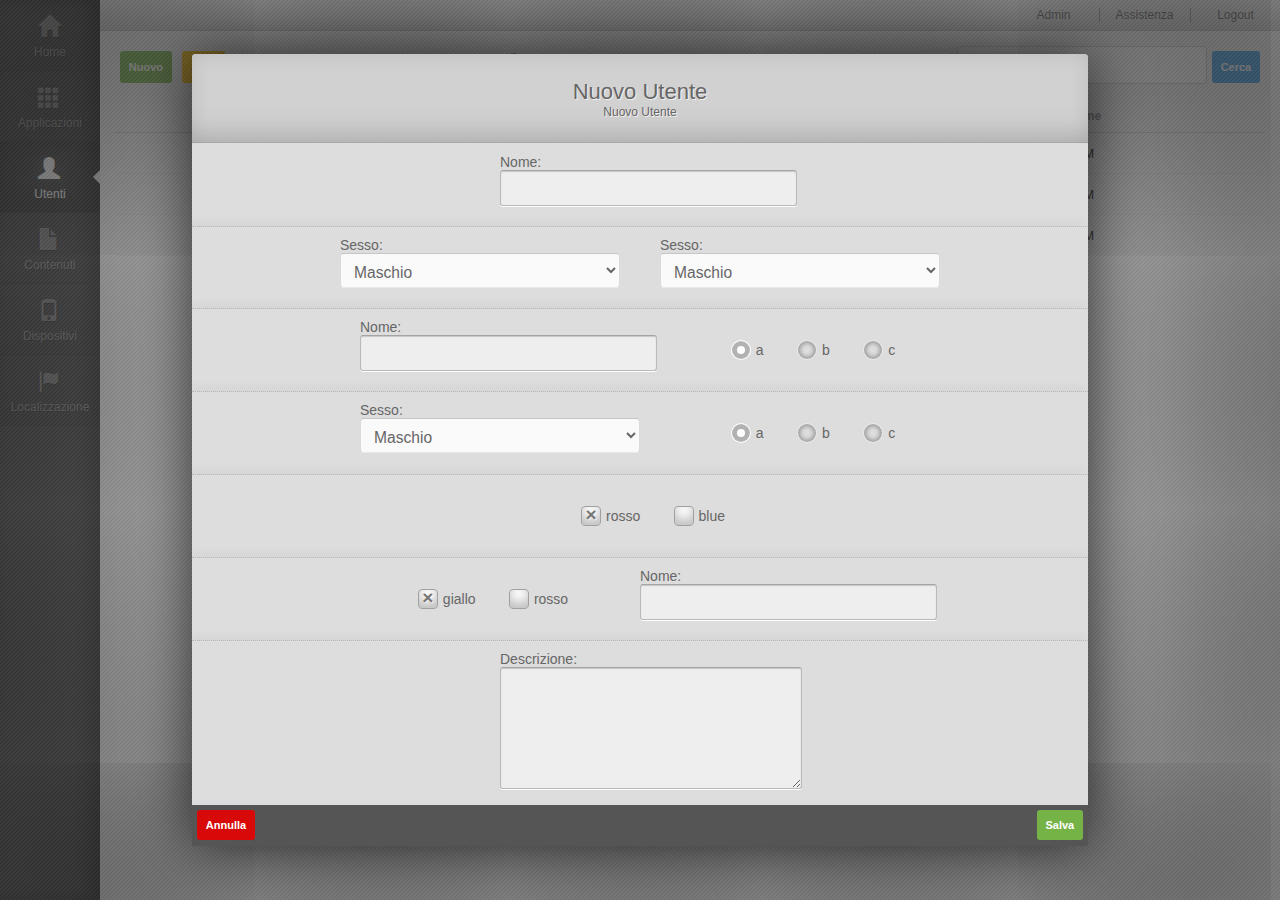
<file: index.html>
<!DOCTYPE html>

<html>

<head>
    <meta http-equiv="Content-Type" content="text/html; charset=UTF-8">
    <title>pharma</title>

    <link href="css/general/general.css" rel="stylesheet">
    <link href="css/layout/flex_layout.css" rel="stylesheet">
    <link href="css/fontIcons/icons/fontIcon.css" rel="stylesheet">
    <link href="css/fontIcons/tools/css/tool.css" rel="stylesheet">
    <link href="css/app/app.css" rel="stylesheet">
    <link href="css/mainarea/mainarea.css" rel="stylesheet">
    <link href="css/mainAreaHeader/mainAreaHeader.css" rel="stylesheet">
    <link href="css/body/body.css" rel="stylesheet">
    <link href="css/sidebar/sidebar.css" rel="stylesheet">
    <link href="css/table/table.css" rel="stylesheet">
    <link href="css/form/form_structure.css" rel="stylesheet">
    <link href="css/form/form_elements.css" rel="stylesheet">
    <link href="css/buttons/button.css" rel="stylesheet">
    <link href="css/loading/loading.css" rel="stylesheet">
    <link href="css/overlay/overlay.css" rel="stylesheet">
    <link href="css/item/item.css" rel="stylesheet">
    <link href="css/multiple/multiple.css" rel="stylesheet">
    <link href="css/effects/effects.css" rel="stylesheet">
    <link href="css/dialog/dialog.css" rel="stylesheet">




    <script src="http://code.jquery.com/jquery-1.10.1.min.js"></script>

</head>






<body style="overflow:hidden">

    <!--
    <div class="OVERLAY">
        <div class="EXTENDER">
            <div class="PADDER-CENTER">

                <!--
                <div class="LOADING">
                    <div class="LOADING-text">loading...</div>
                    <div class="LOADING-container" style="top:52%">
                        <div class="track"></div>
                        <div class="spinner">
                            <div class="loadingMask">
                                <div class="maskedCircle"></div>
                            </div>
                        </div>
                    </div>
                </div>
                -->

    <!--
                <div class="DIALOG ALERT">
                    <div class="EXTENDER">
                        <div class="ROWS">
                            <div class="ROW-FLEX">
                                <div class="EXTENDER">
                                    <div class="PADDER-CENTER ALERT-text-container">
                                        <div class="ALERT-text">Testo dell'alert </div>
                                    </div>
                                </div>
                            </div>
                            <div class="ROW COLS CENTER" style="height:40px">
                                <div class="COL">
                                    <button class="BUTTON blue medium rounded">&nbsp;&nbsp;ok&nbsp;&nbsp;</button>
                                </div>
                            </div>
                        </div>
                    </div>
                </div>
               

            </div>
        </div>
    </div>
-->



    <div class="OVERLAY">
        <div class="EXTENDER" style="overflow-y:hidden">

            <div class="DIALOG big FORM">
                <div class="EXTENDER">
                    <div class="ROWS">
                        <div class="ROW COLS FORM-header">
                            <div class="COL-FLEX">
                                <div class="EXTENDER">
                                    <div class="PADDER-CENTER ROWS">
                                        <div class="FORM-title">Nuovo Utente</div>
                                        <div class="FORM-subtitle">Nuovo Utente</div>
                                    </div>
                                </div>

                            </div>
                        </div>
                        <div class="ROW-FLEX FORM-bg">

                            <div class="EXTENDER">
                                <div class="PADDER0">
                                    <div class="FORM">
                                        <div class="FORM FORM-rows">





                                            <div class=" COLS CENTER FORM-row">
                                                <div class="COL FORM-row-col INPUT">
                                                    <div class="INPUT-label">Nome:</div>
                                                    <div>
                                                        <input>
                                                    </div>
                                                </div>
                                            </div>
                                            
                                            
                                            <div class=" COLS CENTER FORM-row">
                                                <div class="COL FORM-row-col SELECT">
                                                    <div class="SELECT-label">Sesso:</div>
                                                    <div>
                                                        <select>
                                                            <option>Maschio</option>
                                                            <option>Femmina</option>
                                                        </select>
                                                    </div>
                                                </div>
                                                <div class="COL FORM-row-col SELECT">
                                                    <div class="SELECT-label">Sesso:</div>
                                                    <div>
                                                        <select>
                                                            <option>Maschio</option>
                                                            <option>Femmina</option>
                                                        </select>
                                                    </div>
                                                </div>
                                            </div>

                                            <div class=" COLS CENTER FORM-row">
                                                <div class="COL FORM-row-col INPUT">
                                                    <div class="INPUT-label">Nome:</div>
                                                    <div>
                                                        <input>
                                                    </div>
                                                </div>
                                                <div class="COL FORM-row-col RADIO">

                                                    <input id="r-1" type="radio" value="a" name="radio-group" checked>
                                                    <label for="r-1" class="RADIO-label">a</label>

                                                    <input id="r-2" type="radio" value="b" name="radio-group">
                                                    <label for="r-2" class="RADIO-label">b</label>

                                                    <input id="r-3" type="radio" value="c" name="radio-group">
                                                    <label for="r-3" class="RADIO-label">c</label>

                                                </div>
                                            </div>

                                            <div class=" COLS CENTER FORM-row">
                                                <div class="COL FORM-row-col SELECT">
                                                    <div class="SELECT-label">Sesso:</div>
                                                    <div>
                                                        <select>
                                                            <option>Maschio</option>
                                                            <option>Femmina</option>
                                                        </select>
                                                    </div>
                                                </div>
                                                <div class="COL FORM-row-col RADIO">

                                                    <input id="r-12" type="radio" value="a" name="radio-group2" checked>
                                                    <label for="r-12" class="RADIO-label">a</label>

                                                    <input id="r-22" type="radio" value="b" name="radio-group2">
                                                    <label for="r-22" class="RADIO-label">b</label>

                                                    <input id="r-32" type="radio" value="c" name="radio-group2">
                                                    <label for="r-32" class="RADIO-label">c</label>

                                                </div>
                                            </div>

                                            <div class=" COLS CENTER FORM-row">

                                                <div class="COL FORM-row-col CHECK">

                                                    <input id="checkbox-input-1" type="checkbox" value="myValue 1" checked>
                                                    <label for="checkbox-input-1" class="CHECK-label">rosso</label>
                                                    <input id="checkbox-input-2" type="checkbox" value="myValue 2">
                                                    <label for="checkbox-input-2" class="CHECK-label">blue</label>

                                                </div>
                                            </div>
                                            
                                            <div class=" COLS CENTER FORM-row">

                                                <div class="COL FORM-row-col CHECK">

                                                    <input id="checkbox-input-3" type="checkbox" value="myValue 3" checked>
                                                    <label for="checkbox-input-3" class="CHECK-label">giallo</label>
                                                    <input id="checkbox-input-4" type="checkbox" value="myValue 4">
                                                    <label for="checkbox-input-4" class="CHECK-label">rosso</label>

                                                </div>
                                                
                                                <div class="COL FORM-row-col INPUT">
                                                    <div class="INPUT-label">Nome:</div>
                                                    <div>
                                                        <input>
                                                    </div>
                                                </div>
                                            </div>
                                            
                                             <div class=" COLS CENTER FORM-row">


                                                
                                                <div class="COL FORM-row-col TEXTAREA">
                                                    <div class="TEXTAREA-label">Descrizione:</div>
                                                    <div>
                                                        <textarea></textarea>
                                                    </div>
                                                </div>
                                            </div>








                                            <!--
                                                <div class="ROW COLS CENTER FORM-row">
                                                    <div class="COL FORM-row-col">

                                                        <div>
                                                            <input id="checkbox-input-1" type="checkbox" value="myValue 1" checked>
                                                            <label for="checkbox-input-1" class="input-helper input-helper--checkbox">myValue 1</label>
                                                            <br>
                                                            <input id="checkbox-input-2" type="checkbox" value="myValue 2">
                                                            <label for="checkbox-input-2" class="input-helper input-helper--checkbox">myValue 2</label>
                                                        </div>
                                                    </div>
                                                </div>
                                                <div class="ROW COLS CENTER FORM-row">
                                                    <div class="COL FORM-row-col">
                                                        <div class="FORM-row-label">Nome:</div>
                                                        <div>
                                                            <input>
                                                        </div>
                                                    </div>
                                                    <div class="COL FORM-row-col">
                                                        <div class="FORM-row-label">Sesso:</div>
                                                        <div>
                                                            <select>
                                                                <option>Maschio</option>
                                                                <option>Femmina</option>
                                                            </select>
                                                        </div>
                                                    </div>
                                                </div>
                                                
                                                <div class="ROW COLS CENTER FORM-row">
                                                    <div class="COL FORM-row-col">
                                                        <div class="FORM-row-label">Sesso:</div>
                                                        <div>
                                                            <select>
                                                                <option>Maschio</option>
                                                                <option>Femmina</option>
                                                            </select>
                                                        </div>
                                                    </div>
                                                </div>
                                                <div class="ROW COLS CENTER FORM-row">
                                                    <div class="COL FORM-row-col">

                                                        <div>
                                                            <input id="radio-input-1" type="radio" value="myValue 1" name="radio-group" checked>
                                                            <label for="radio-input-1" class="input-helper input-helper--radio">myValue 1</label>
                                                            
                                                            <input id="radio-input-2" type="radio" value="myValue 2" name="radio-group">
                                                            <label for="radio-input-2" class="input-helper input-helper--radio">myValue 2</label>
                                                        </div>
                                                    </div>
                                                </div>
                                                -->









                                        </div>
                                    </div>
                                </div>
                            </div>

                        </div>
                        <div class="ROW FORM-footer">

                            <div class="COLS">
                                <div class="COL">
                                    <button class="BUTTON red medium rounded">Annulla</button>
                                </div>
                                <div class="COL-FLEX"></div>
                                <div class="COL">
                                    <button class="BUTTON green medium rounded">Salva</button>
                                </div>
                            </div>
                        </div>

                    </div>
                </div>
            </div>



        </div>
    </div>
    </div>


    <div class="EXTENDER APP">
        <div class="ROWS">
            <div class="ROW TOOLBAR" style="height:0px;"></div>
            <div class="ROW-FLEX COLS">

                <div class="COL SIDEBAR">
                    <div class="SIDEBAR-elements">
                        <div class="SIDEBAR-element-container">
                            <div class="SIDEBAR-element-icon-container">
                                <span href="" class="FONT-ICON home"></span>
                            </div>
                            <div class="SIDEBAR-element-text">Home</div>
                            <div class="SIDEBAR-element-triangle"></div>
                        </div>
                        <div class="SIDEBAR-element-container">
                            <div class="SIDEBAR-element-icon-container">
                                <span href="" class="FONT-ICON th"></span>
                            </div>
                            <div class="SIDEBAR-element-text">Applicazioni</div>
                            <div class="SIDEBAR-element-triangle"></div>
                        </div>
                        <div class="SIDEBAR-element-container selected">
                            <div class="SIDEBAR-element-icon-container">
                                <span href="" class="FONT-ICON user"></span>
                            </div>
                            <div class="SIDEBAR-element-text">Utenti</div>
                            <div class="SIDEBAR-element-triangle"></div>
                        </div>
                        <div class="SIDEBAR-element-container">
                            <div class="SIDEBAR-element-icon-container">
                                <span href="" class="FONT-ICON file"></span>
                            </div>
                            <div class="SIDEBAR-element-text">Contenuti</div>
                            <div class="SIDEBAR-element-triangle"></div>
                        </div>
                        <div class="SIDEBAR-element-container">
                            <div class="SIDEBAR-element-icon-container">
                                <span href="" class="FONT-ICON phone"></span>
                            </div>
                            <div class="SIDEBAR-element-text">Dispositivi</div>
                            <div class="SIDEBAR-element-triangle"></div>
                        </div>
                        <div class="SIDEBAR-element-container">
                            <div class="SIDEBAR-element-icon-container">
                                <span href="" class="FONT-ICON flag"></span>
                            </div>
                            <div class="SIDEBAR-element-text">Localizzazione</div>
                            <div class="SIDEBAR-element-triangle"></div>
                        </div>
                    </div>
                </div>
                <div class="COL-FLEX MAIN-AREA ROWS">
                    <div class="ROW COLS END MAIN-AREA-HEADER">
                        <div class="COL-FLEX"></div>
                        <div class="COL MAIN-AREA-HEADER-BUTTONS-CONTAINER">
                            <div class="EXTENDER">
                                <div class="PADDER-CENTER">
                                    <div class="MAIN-AREA-HEADER-BUTTON">Admin</div>
                                    <div class="MAIN-AREA-HEADER-BUTTON">Assistenza</div>
                                    <div class="MAIN-AREA-HEADER-BUTTON">Logout</div>
                                </div>
                            </div>
                        </div>
                    </div>
                    <div class="ROW-FLEX MAIN-AREA-BODY">


                        <div class="EXTENDER TABLE">
                            <div class="PADDER15">
                                <div class="ROWS">
                                    <div class="ROW TABLE-tools-container">
                                        <div class="EXTENDER">
                                            <div class="COLS">
                                                <div class="COL">
                                                    <button class="BUTTON green medium rounded">Nuovo</button>
                                                </div>
                                                <div class="COL">
                                                    <button class="BUTTON yellow medium rounded">Altro</button>
                                                </div>
                                                <!--<div class="COL">
                                                        <select>
                                                            <option>Azioni</option>
                                                            <option>Elimina</option>
                                                            <option>Duplica</option>
                                                        </select>
                                                    </div>
                                                    -->
                                                <div class="COL-FLEX TABLE-title-container">
                                                    <div class="EXTENDER">
                                                        <div class="PADDER-CENTER">
                                                            <div>
                                                                <div class="FONT-ICON user" style="float:left"></div>
                                                                <div class="TABLE-title" style="float:left; margin:-8px 0px 0px 50px">Lista Utenti</div>
                                                            </div>
                                                        </div>
                                                    </div>

                                                </div>
                                                <div class="COL">
                                                    <input type="search" placeholder="cerca....">
                                                </div>
                                                <div class="COL">
                                                    <button class="BUTTON blue medium rounded">Cerca</button>
                                                </div>

                                            </div>
                                        </div>
                                    </div>

                                    <div class="ROW COLS TABLE-header-container">

                                        <table cellspacing="0" class="enhanced">
                                            <thead>
                                                <tr>
                                                    <th style="width:200px">Company</th>
                                                    <th style="width:120px" class="dotted">Dollar</th>
                                                    <th>Trade Time</th>
                                                    <th>Trade Time</th>
                                                </tr>
                                            </thead>
                                        </table>

                                    </div>

                                    <div class="ROW-FLEX COLS TABLE-results-container">
                                        <div class="EXTENDER TABLE-results-container-scroller">

                                            <table>
                                                <tbody>
                                                    <tr>
                                                        <th style="width:200px">GOOG
                                                            <span class="co-name">Google Inc.</span>
                                                        </th>
                                                        <td style="width:120px">
                                                            <div>6</div>
                                                        </td>
                                                        <td>12:12PM</td>
                                                        <td>12:12PM</td>
                                                    </tr>
                                                    <tr>
                                                        <th style="width:200px">GOOG
                                                            <span class="co-name">Google Inc.</span>
                                                        </th>
                                                        <td style="width:120px">
                                                            <div>6</div>
                                                        </td>
                                                        <td>12:12PM</td>
                                                        <td>12:12PM</td>
                                                    </tr>
                                                    <tr>
                                                        <th style="width:200px">GOOG
                                                            <span class="co-name">Google Inc.</span>
                                                        </th>
                                                        <td style="width:120px">
                                                            <div>6</div>
                                                        </td>
                                                        <td>12:12PM</td>
                                                        <td>12:12PM</td>
                                                    </tr>


                                                </tbody>
                                            </table>



                                        </div>
                                    </div>
                                    <div class="ROW TABLE-footer-container"></div>
                                </div>
                            </div>
                        </div>



                    </div>

                </div>

            </div>
        </div>
    </div>


















</body>

</html>
</file>
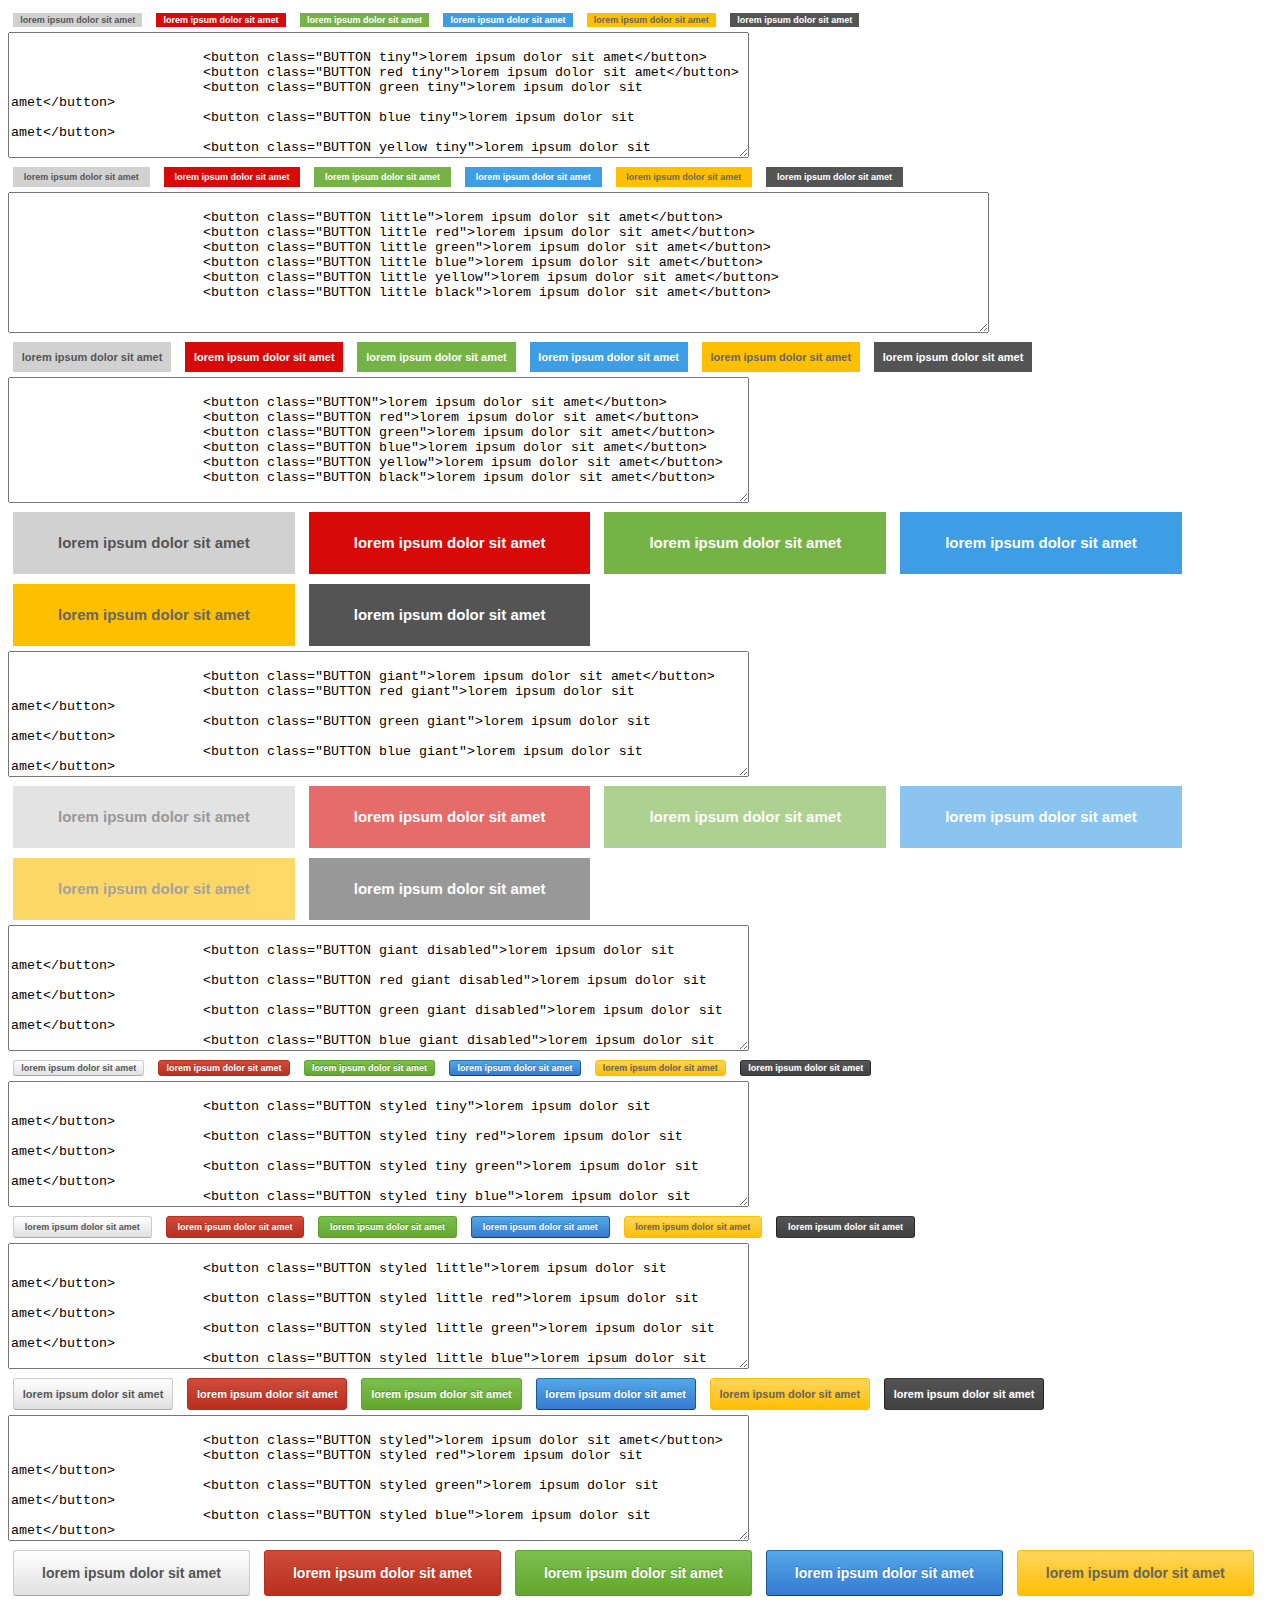
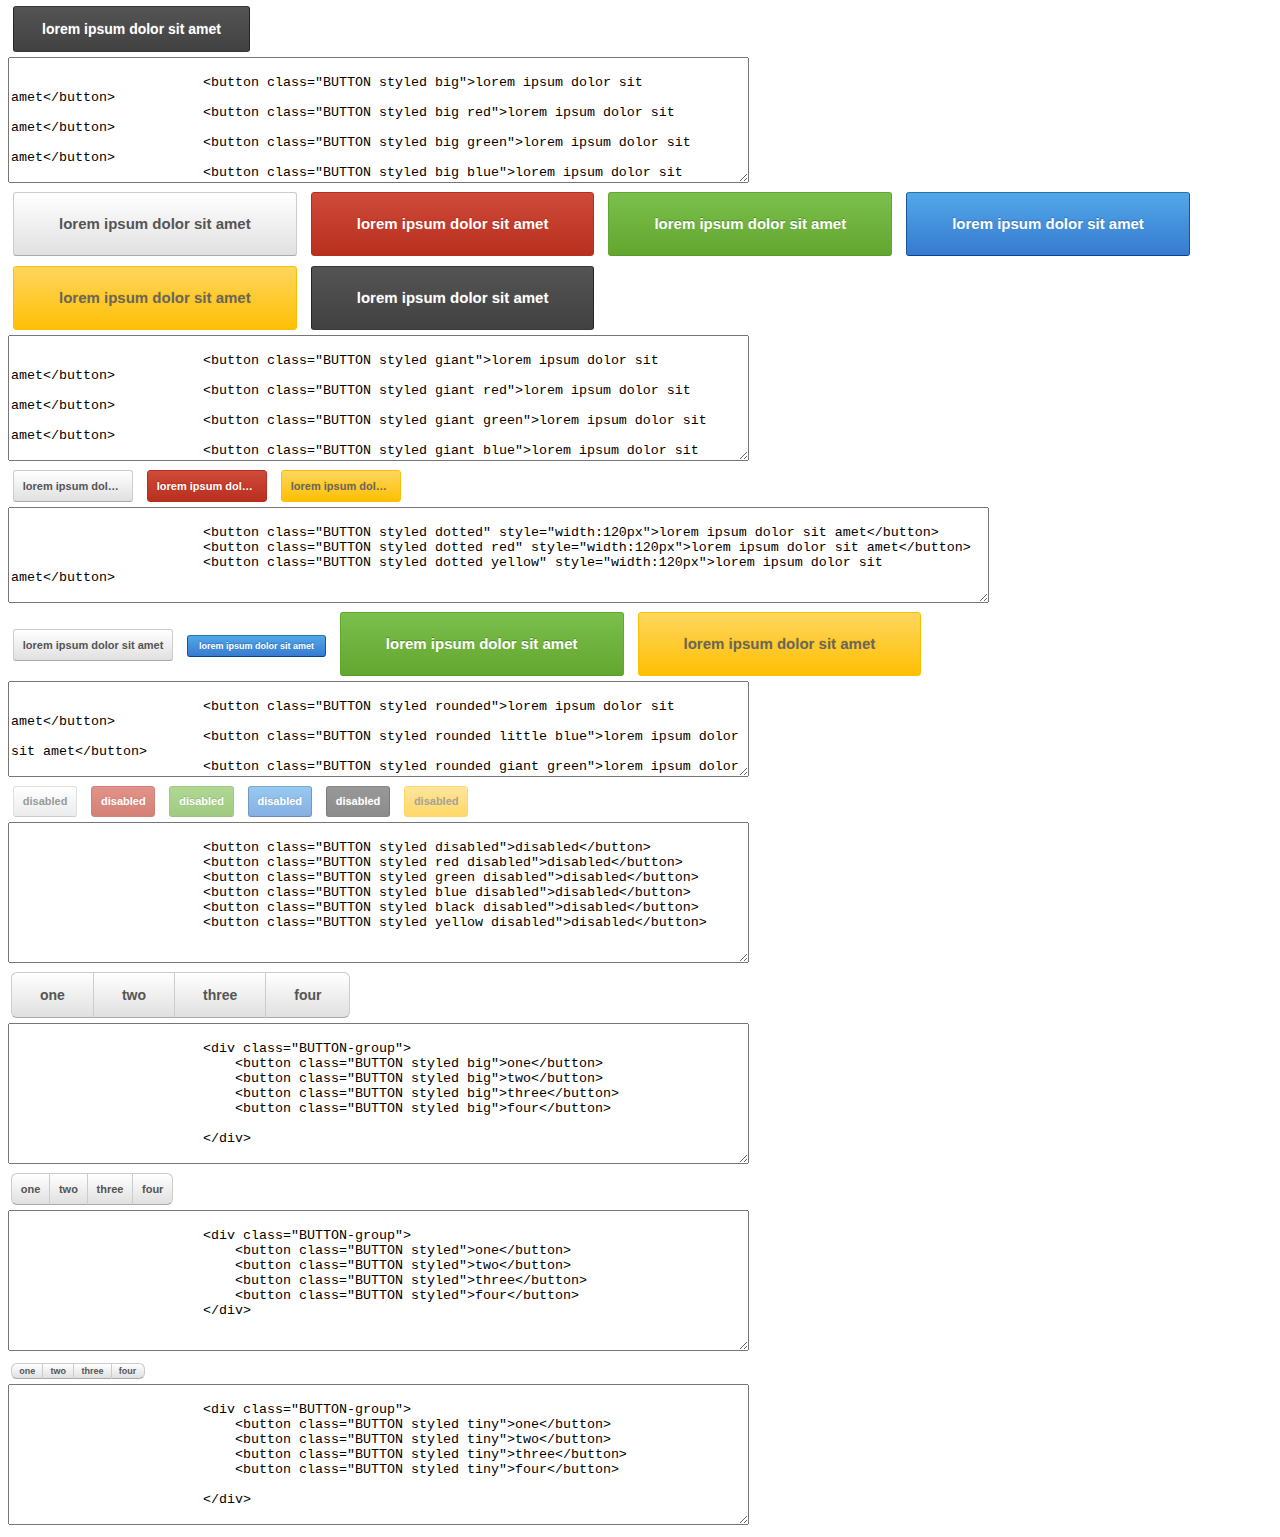
<file: css/buttons/index.html>
<!doctype html>
<html lang="en">
<head>
	<meta charset="utf-8">
	<meta http-equiv="X-UA-Compatible" content="IE=edge,chrome=1">
	
	<title>buttonsBuilder</title>
	<meta name="description" content="">
	<meta name="author" content="">
	
	<link rel="stylesheet" href="button.css">

	<script src="http://code.jquery.com/jquery-1.10.0.min.js"></script>

</head>

<script>
	$(document).ready(function(){
		$(".buttonsContainer").each(function(){
			var code = $(this).find(".buttonsGroupCode").html();
			$(this).find("textarea").html(code);
		});
	});
</script>
<body>
	<div class="buttonsContainer">
		<div class="buttonsGroupCode">
			<button class="BUTTON tiny">lorem ipsum dolor sit amet</button>
			<button class="BUTTON red tiny">lorem ipsum dolor sit amet</button>
			<button class="BUTTON green tiny">lorem ipsum dolor sit amet</button>
			<button class="BUTTON blue tiny">lorem ipsum dolor sit amet</button>
			<button class="BUTTON yellow tiny">lorem ipsum dolor sit amet</button>
			<button class="BUTTON black tiny">lorem ipsum dolor sit amet</button>
		</div>
		<div>
			<textarea cols="90" rows="8"></textarea>
		</div>
	</div>
	
	<div class="buttonsContainer">
		<div class="buttonsGroupCode">
			<button class="BUTTON little">lorem ipsum dolor sit amet</button>
			<button class="BUTTON little red">lorem ipsum dolor sit amet</button>
			<button class="BUTTON little green">lorem ipsum dolor sit amet</button>
			<button class="BUTTON little blue">lorem ipsum dolor sit amet</button>
			<button class="BUTTON little yellow">lorem ipsum dolor sit amet</button>
			<button class="BUTTON little black">lorem ipsum dolor sit amet</button>
		</div>
		<div>
			<textarea cols="120" rows="9"></textarea>
		</div>
	</div>
	
	<div class="buttonsContainer">
		<div class="buttonsGroupCode">
			<button class="BUTTON">lorem ipsum dolor sit amet</button>
			<button class="BUTTON red">lorem ipsum dolor sit amet</button>
			<button class="BUTTON green">lorem ipsum dolor sit amet</button>
			<button class="BUTTON blue">lorem ipsum dolor sit amet</button>
			<button class="BUTTON yellow">lorem ipsum dolor sit amet</button>
			<button class="BUTTON black">lorem ipsum dolor sit amet</button>
		</div>
		<div>
			<textarea cols="90" rows="8"></textarea>
		</div>
	</div>
	

	
	<div class="buttonsContainer">
		<div class="buttonsGroupCode">
			<button class="BUTTON giant">lorem ipsum dolor sit amet</button>
			<button class="BUTTON red giant">lorem ipsum dolor sit amet</button>
			<button class="BUTTON green giant">lorem ipsum dolor sit amet</button>
			<button class="BUTTON blue giant">lorem ipsum dolor sit amet</button>
			<button class="BUTTON yellow giant">lorem ipsum dolor sit amet</button>
			<button class="BUTTON black giant">lorem ipsum dolor sit amet</button>
		</div>
		<div>
			<textarea cols="90" rows="8"></textarea>
		</div>
	</div>
	
	<div class="buttonsContainer">
		<div class="buttonsGroupCode">
			<button class="BUTTON giant disabled">lorem ipsum dolor sit amet</button>
			<button class="BUTTON red giant disabled">lorem ipsum dolor sit amet</button>
			<button class="BUTTON green giant disabled">lorem ipsum dolor sit amet</button>
			<button class="BUTTON blue giant disabled">lorem ipsum dolor sit amet</button>
			<button class="BUTTON yellow giant disabled">lorem ipsum dolor sit amet</button>
			<button class="BUTTON black giant disabled">lorem ipsum dolor sit amet</button>
		</div>
		<div>
			<textarea cols="90" rows="8"></textarea>
		</div>
	</div>
	
	
	<div class="buttonsContainer">
		<div class="buttonsGroupCode">
			<button class="BUTTON styled tiny">lorem ipsum dolor sit amet</button>
			<button class="BUTTON styled tiny red">lorem ipsum dolor sit amet</button>
			<button class="BUTTON styled tiny green">lorem ipsum dolor sit amet</button>
			<button class="BUTTON styled tiny blue">lorem ipsum dolor sit amet</button>
			<button class="BUTTON styled tiny yellow">lorem ipsum dolor sit amet</button>
			<button class="BUTTON styled tiny black">lorem ipsum dolor sit amet</button>
		</div>
		<div>
			<textarea cols="90" rows="8"></textarea>
		</div>
	</div>
	
	<div class="buttonsContainer">
		<div class="buttonsGroupCode">
			<button class="BUTTON styled little">lorem ipsum dolor sit amet</button>
			<button class="BUTTON styled little red">lorem ipsum dolor sit amet</button>
			<button class="BUTTON styled little green">lorem ipsum dolor sit amet</button>
			<button class="BUTTON styled little blue">lorem ipsum dolor sit amet</button>
			<button class="BUTTON styled little yellow">lorem ipsum dolor sit amet</button>
			<button class="BUTTON styled little black">lorem ipsum dolor sit amet</button>
		</div>
		<div>
			<textarea cols="90" rows="8"></textarea>
		</div>
	</div>
	
	<div class="buttonsContainer">
		<div class="buttonsGroupCode">
			<button class="BUTTON styled">lorem ipsum dolor sit amet</button>
			<button class="BUTTON styled red">lorem ipsum dolor sit amet</button>
			<button class="BUTTON styled green">lorem ipsum dolor sit amet</button>
			<button class="BUTTON styled blue">lorem ipsum dolor sit amet</button>
			<button class="BUTTON styled yellow">lorem ipsum dolor sit amet</button>
			<button class="BUTTON styled black">lorem ipsum dolor sit amet</button>
		</div>
		<div>
			<textarea cols="90" rows="8"></textarea>
		</div>
	</div>
	
	<div class="buttonsContainer">
		<div class="buttonsGroupCode">
			<button class="BUTTON styled big">lorem ipsum dolor sit amet</button>
			<button class="BUTTON styled big red">lorem ipsum dolor sit amet</button>
			<button class="BUTTON styled big green">lorem ipsum dolor sit amet</button>
			<button class="BUTTON styled big blue">lorem ipsum dolor sit amet</button>
			<button class="BUTTON styled big yellow">lorem ipsum dolor sit amet</button>
			<button class="BUTTON styled big black">lorem ipsum dolor sit amet</button>
		</div>
		<div>
			<textarea cols="90" rows="8"></textarea>
		</div>
	</div>
	
	<div class="buttonsContainer">
		<div class="buttonsGroupCode">
			<button class="BUTTON styled giant">lorem ipsum dolor sit amet</button>
			<button class="BUTTON styled giant red">lorem ipsum dolor sit amet</button>
			<button class="BUTTON styled giant green">lorem ipsum dolor sit amet</button>
			<button class="BUTTON styled giant blue">lorem ipsum dolor sit amet</button>
			<button class="BUTTON styled giant yellow">lorem ipsum dolor sit amet</button>
			<button class="BUTTON styled giant black">lorem ipsum dolor sit amet</button>
		</div>
		<div>
			<textarea cols="90" rows="8"></textarea>
		</div>
	</div>
	
	<div class="buttonsContainer">
		<div class="buttonsGroupCode">
			<button class="BUTTON styled dotted" style="width:120px">lorem ipsum dolor sit amet</button>
			<button class="BUTTON styled dotted red" style="width:120px">lorem ipsum dolor sit amet</button>
			<button class="BUTTON styled dotted yellow" style="width:120px">lorem ipsum dolor sit amet</button>
		</div>
		<div>
			<textarea cols="120" rows="6"></textarea>
		</div>
	</div>
	
	<div class="buttonsContainer">
		<div class="buttonsGroupCode">
			<button class="BUTTON styled rounded">lorem ipsum dolor sit amet</button>
			<button class="BUTTON styled rounded little blue">lorem ipsum dolor sit amet</button>
			<button class="BUTTON styled rounded giant green">lorem ipsum dolor sit amet</button>
			<button class="BUTTON styled rounded giant yellow">lorem ipsum dolor sit amet</button>
		</div>
		<div>
			<textarea cols="90" rows="6"></textarea>
		</div>
	</div>
	

	
	<div class="buttonsContainer">
		<div class="buttonsGroupCode">
			<button class="BUTTON styled disabled">disabled</button>
			<button class="BUTTON styled red disabled">disabled</button>
			<button class="BUTTON styled green disabled">disabled</button>
			<button class="BUTTON styled blue disabled">disabled</button>
			<button class="BUTTON styled black disabled">disabled</button>
			<button class="BUTTON styled yellow disabled">disabled</button>
		</div>
		<div>
			<textarea cols="90" rows="9"></textarea>
		</div>
	</div>
	
	<div class="buttonsContainer">
		<div class="buttonsGroupCode">
			<div class="BUTTON-group">
			    <button class="BUTTON styled big">one</button>
			    <button class="BUTTON styled big">two</button>
			    <button class="BUTTON styled big">three</button>
			    <button class="BUTTON styled big">four</button>
			    
			</div>
		</div>
		<div>
			<textarea cols="90" rows="9"></textarea>
		</div>
	</div>
	
	<div class="buttonsContainer">
		<div class="buttonsGroupCode">
			<div class="BUTTON-group">
			    <button class="BUTTON styled">one</button>
			    <button class="BUTTON styled">two</button>
			    <button class="BUTTON styled">three</button>
			    <button class="BUTTON styled">four</button>
			</div>
		</div>
		<div>
			<textarea cols="90" rows="9"></textarea>
		</div>
	</div>
	
	<div class="buttonsContainer">
		<div class="buttonsGroupCode">
			<div class="BUTTON-group">
			    <button class="BUTTON styled tiny">one</button>
			    <button class="BUTTON styled tiny">two</button>
			    <button class="BUTTON styled tiny">three</button>
			    <button class="BUTTON styled tiny">four</button>
			    
			</div>
		</div>
		<div>
			<textarea cols="90" rows="9"></textarea>
		</div>
	</div>
	

	


</body>
</html>
</file>
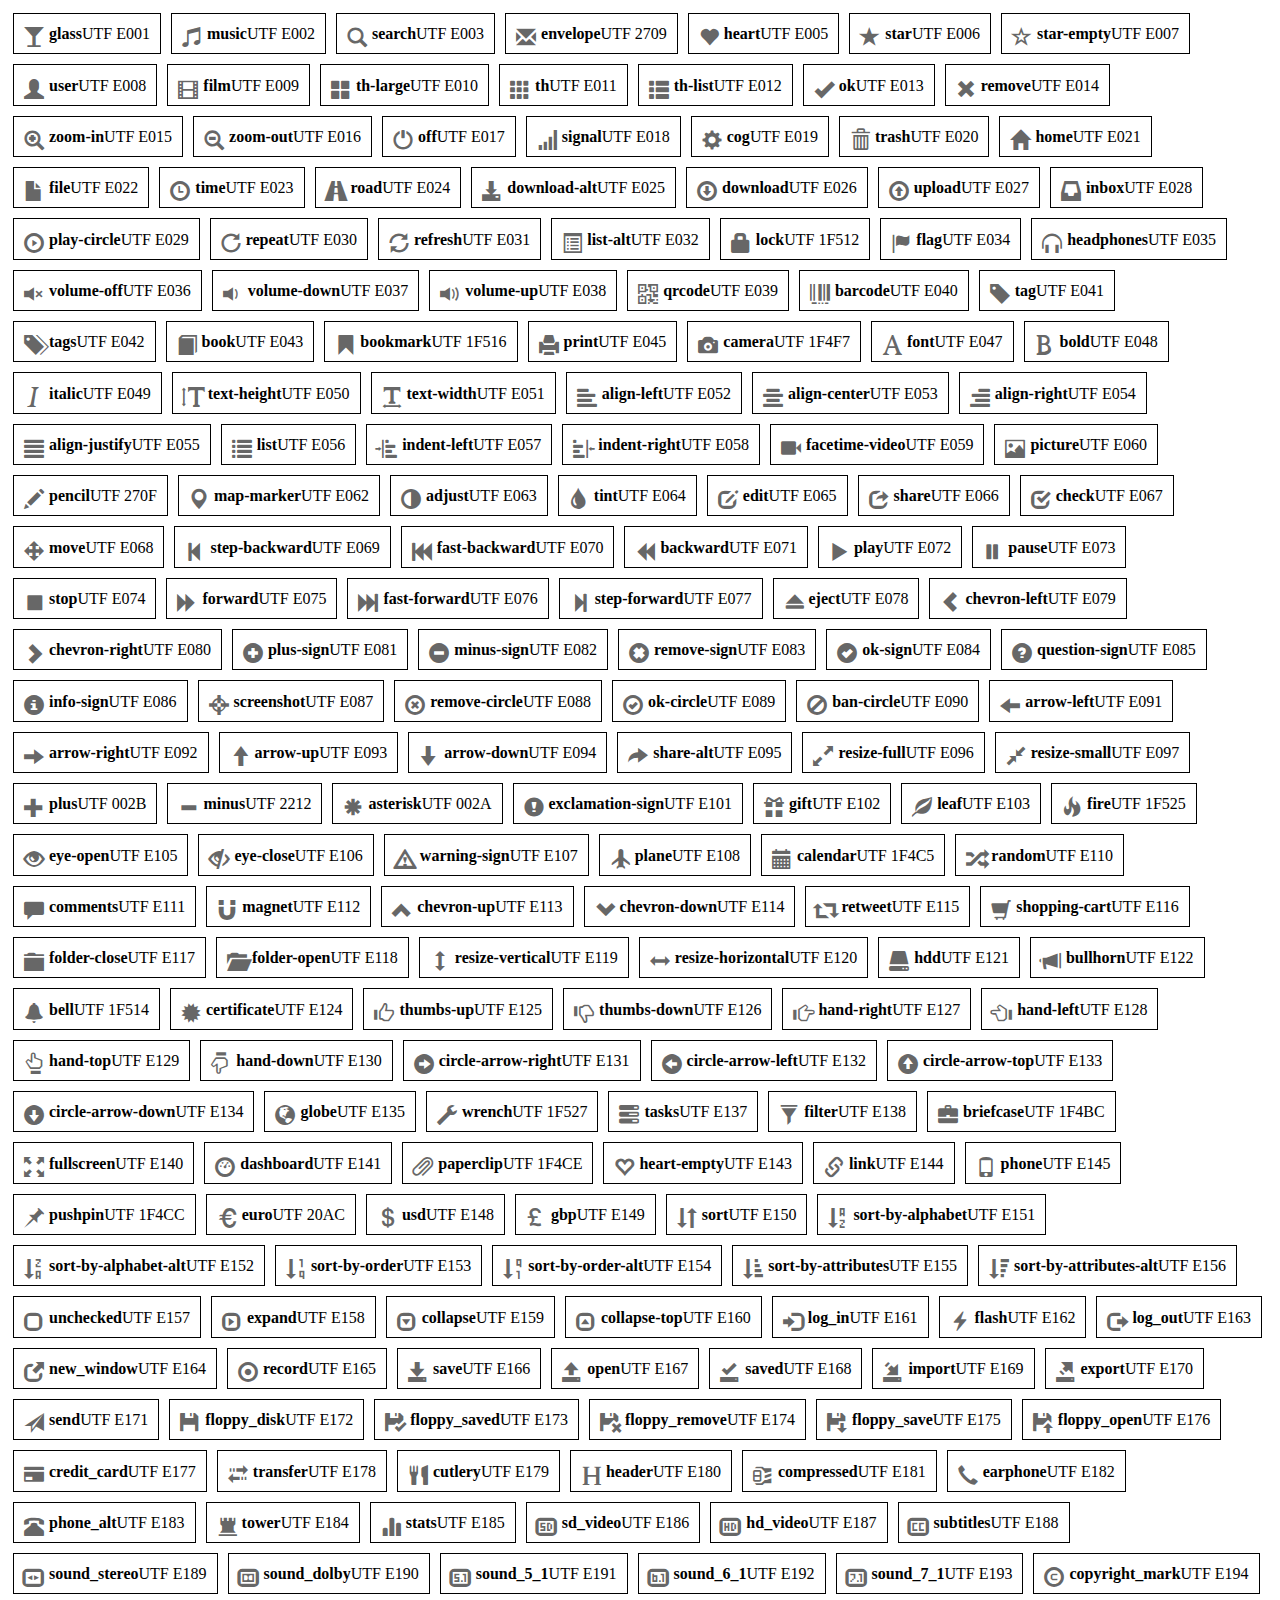
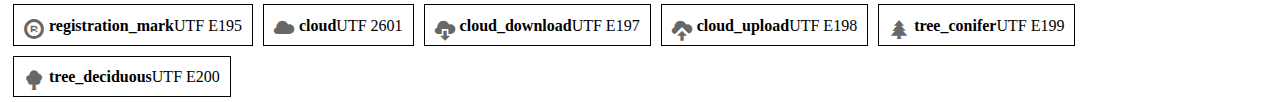
<file: css/fontIcons/icons/index.html>
<!doctype html>
<html lang="en">
<head>
	<meta charset="utf-8">
	<meta http-equiv="X-UA-Compatible" content="IE=edge,chrome=1">
	
	<title>Glyphicons - FONT-ICON</title>
	<meta name="description" content="">
	<meta name="author" content="">
	

	<link rel="stylesheet" href="fontIcon.css">


    <style>
        .icon_container{
            float: left;
            margin: 5px;
            border: solid 1px;
            padding: 10px;
        }

        .FONT-ICON:before{
            font-size: 20px;
            color: rgba(0,0,0,0.6);
        }
    </style>
    

</head>
<body>

	<div class="list list-fonts c">
		<div class="icon_container"><span href="" class="FONT-ICON glass"><strong>glass</strong><span>UTF E001</span></span></div>
		<div class="icon_container"><span href="" class="FONT-ICON music"><strong>music</strong><span>UTF E002</span></span></div>
		<div class="icon_container"><span href="" class="FONT-ICON search"><strong>search</strong><span>UTF E003</span></span></div>
		<div class="icon_container"><span href="" class="FONT-ICON envelope"><strong>envelope</strong><span>UTF 2709</span></span></div>
		<div class="icon_container"><span href="" class="FONT-ICON heart"><strong>heart</strong><span>UTF E005</span></span></div>
		<div class="icon_container"><span href="" class="FONT-ICON star"><strong>star</strong><span>UTF E006</span></span></div>
		<div class="icon_container"><span href="" class="FONT-ICON star-empty"><strong>star-empty</strong><span>UTF E007</span></span></div>
		<div class="icon_container"><span href="" class="FONT-ICON user"><strong>user</strong><span>UTF E008</span></span></div>
		<div class="icon_container"><span href="" class="FONT-ICON film"><strong>film</strong><span>UTF E009</span></span></div>
		<div class="icon_container"><span href="" class="FONT-ICON th-large"><strong>th-large</strong><span>UTF E010</span></span></div>
		<div class="icon_container"><span href="" class="FONT-ICON th"><strong>th</strong><span>UTF E011</span></span></div>
		<div class="icon_container"><span href="" class="FONT-ICON th-list"><strong>th-list</strong><span>UTF E012</span></span></div>
		<div class="icon_container"><span href="" class="FONT-ICON ok"><strong>ok</strong><span>UTF E013</span></span></div>
		<div class="icon_container"><span href="" class="FONT-ICON remove"><strong>remove</strong><span>UTF E014</span></span></div>
		<div class="icon_container"><span href="" class="FONT-ICON zoom-in"><strong>zoom-in</strong><span>UTF E015</span></span></div>
		<div class="icon_container"><span href="" class="FONT-ICON zoom-out"><strong>zoom-out</strong><span>UTF E016</span></span></div>
		<div class="icon_container"><span href="" class="FONT-ICON off"><strong>off</strong><span>UTF E017</span></span></div>
		<div class="icon_container"><span href="" class="FONT-ICON signal"><strong>signal</strong><span>UTF E018</span></span></div>
		<div class="icon_container"><span href="" class="FONT-ICON cog"><strong>cog</strong><span>UTF E019</span></span></div>
		<div class="icon_container"><span href="" class="FONT-ICON trash"><strong>trash</strong><span>UTF E020</span></span></div>
		<div class="icon_container"><span href="" class="FONT-ICON home"><strong>home</strong><span>UTF E021</span></span></div>
		<div class="icon_container"><span href="" class="FONT-ICON file"><strong>file</strong><span>UTF E022</span></span></div>
		<div class="icon_container"><span href="" class="FONT-ICON time"><strong>time</strong><span>UTF E023</span></span></div>
		<div class="icon_container"><span href="" class="FONT-ICON road"><strong>road</strong><span>UTF E024</span></span></div>
		<div class="icon_container"><span href="" class="FONT-ICON download-alt"><strong>download-alt</strong><span>UTF E025</span></span></div>
		<div class="icon_container"><span href="" class="FONT-ICON download"><strong>download</strong><span>UTF E026</span></span></div>
		<div class="icon_container"><span href="" class="FONT-ICON upload"><strong>upload</strong><span>UTF E027</span></span></div>
		<div class="icon_container"><span href="" class="FONT-ICON inbox"><strong>inbox</strong><span>UTF E028</span></span></div>
		<div class="icon_container"><span href="" class="FONT-ICON play-circle"><strong>play-circle</strong><span>UTF E029</span></span></div>
		<div class="icon_container"><span href="" class="FONT-ICON repeat"><strong>repeat</strong><span>UTF E030</span></span></div>
		<div class="icon_container"><span href="" class="FONT-ICON refresh"><strong>refresh</strong><span>UTF E031</span></span></div>
		<div class="icon_container"><span href="" class="FONT-ICON list-alt"><strong>list-alt</strong><span>UTF E032</span></span></div>
		<div class="icon_container"><span href="" class="FONT-ICON lock"><strong>lock</strong><span>UTF 1F512</span></span></div>
		<div class="icon_container"><span href="" class="FONT-ICON flag"><strong>flag</strong><span>UTF E034</span></span></div>
		<div class="icon_container"><span href="" class="FONT-ICON headphones"><strong>headphones</strong><span>UTF E035</span></span></div>
		<div class="icon_container"><span href="" class="FONT-ICON volume-off"><strong>volume-off</strong><span>UTF E036</span></span></div>
		<div class="icon_container"><span href="" class="FONT-ICON volume-down"><strong>volume-down</strong><span>UTF E037</span></span></div>
		<div class="icon_container"><span href="" class="FONT-ICON volume-up"><strong>volume-up</strong><span>UTF E038</span></span></div>
		<div class="icon_container"><span href="" class="FONT-ICON qrcode"><strong>qrcode</strong><span>UTF E039</span></span></div>
		<div class="icon_container"><span href="" class="FONT-ICON barcode"><strong>barcode</strong><span>UTF E040</span></span></div>
		<div class="icon_container"><span href="" class="FONT-ICON tag"><strong>tag</strong><span>UTF E041</span></span></div>
		<div class="icon_container"><span href="" class="FONT-ICON tags"><strong>tags</strong><span>UTF E042</span></span></div>
		<div class="icon_container"><span href="" class="FONT-ICON book"><strong>book</strong><span>UTF E043</span></span></div>
		<div class="icon_container"><span href="" class="FONT-ICON bookmark"><strong>bookmark</strong><span>UTF 1F516</span></span></div>
		<div class="icon_container"><span href="" class="FONT-ICON print"><strong>print</strong><span>UTF E045</span></span></div>
		<div class="icon_container"><span href="" class="FONT-ICON camera"><strong>camera</strong><span>UTF 1F4F7</span></span></div>
		<div class="icon_container"><span href="" class="FONT-ICON font"><strong>font</strong><span>UTF E047</span></span></div>
		<div class="icon_container"><span href="" class="FONT-ICON bold"><strong>bold</strong><span>UTF E048</span></span></div>
		<div class="icon_container"><span href="" class="FONT-ICON italic"><strong>italic</strong><span>UTF E049</span></span></div>
		<div class="icon_container"><span href="" class="FONT-ICON text-height"><strong>text-height</strong><span>UTF E050</span></span></div>
		<div class="icon_container"><span href="" class="FONT-ICON text-width"><strong>text-width</strong><span>UTF E051</span></span></div>
		<div class="icon_container"><span href="" class="FONT-ICON align-left"><strong>align-left</strong><span>UTF E052</span></span></div>
		<div class="icon_container"><span href="" class="FONT-ICON align-center"><strong>align-center</strong><span>UTF E053</span></span></div>
		<div class="icon_container"><span href="" class="FONT-ICON align-right"><strong>align-right</strong><span>UTF E054</span></span></div>
		<div class="icon_container"><span href="" class="FONT-ICON align-justify"><strong>align-justify</strong><span>UTF E055</span></span></div>
		<div class="icon_container"><span href="" class="FONT-ICON list"><strong>list</strong><span>UTF E056</span></span></div>
		<div class="icon_container"><span href="" class="FONT-ICON indent-left"><strong>indent-left</strong><span>UTF E057</span></span></div>
		<div class="icon_container"><span href="" class="FONT-ICON indent-right"><strong>indent-right</strong><span>UTF E058</span></span></div>
		<div class="icon_container"><span href="" class="FONT-ICON facetime-video"><strong>facetime-video</strong><span>UTF E059</span></span></div>
		<div class="icon_container"><span href="" class="FONT-ICON picture"><strong>picture</strong><span>UTF E060</span></span></div>
		<div class="icon_container"><span href="" class="FONT-ICON pencil"><strong>pencil</strong><span>UTF 270F</span></span></div>
		<div class="icon_container"><span href="" class="FONT-ICON map-marker"><strong>map-marker</strong><span>UTF E062</span></span></div>
		<div class="icon_container"><span href="" class="FONT-ICON adjust"><strong>adjust</strong><span>UTF E063</span></span></div>
		<div class="icon_container"><span href="" class="FONT-ICON tint"><strong>tint</strong><span>UTF E064</span></span></div>
		<div class="icon_container"><span href="" class="FONT-ICON edit"><strong>edit</strong><span>UTF E065</span></span></div>
		<div class="icon_container"><span href="" class="FONT-ICON share"><strong>share</strong><span>UTF E066</span></span></div>
		<div class="icon_container"><span href="" class="FONT-ICON check"><strong>check</strong><span>UTF E067</span></span></div>
		<div class="icon_container"><span href="" class="FONT-ICON move"><strong>move</strong><span>UTF E068</span></span></div>
		<div class="icon_container"><span href="" class="FONT-ICON step-backward"><strong>step-backward</strong><span>UTF E069</span></span></div>
		<div class="icon_container"><span href="" class="FONT-ICON fast-backward"><strong>fast-backward</strong><span>UTF E070</span></span></div>
		<div class="icon_container"><span href="" class="FONT-ICON backward"><strong>backward</strong><span>UTF E071</span></span></div>
		<div class="icon_container"><span href="" class="FONT-ICON play"><strong>play</strong><span>UTF E072</span></span></div>
		<div class="icon_container"><span href="" class="FONT-ICON pause"><strong>pause</strong><span>UTF E073</span></span></div>
		<div class="icon_container"><span href="" class="FONT-ICON stop"><strong>stop</strong><span>UTF E074</span></span></div>
		<div class="icon_container"><span href="" class="FONT-ICON forward"><strong>forward</strong><span>UTF E075</span></span></div>
		<div class="icon_container"><span href="" class="FONT-ICON fast-forward"><strong>fast-forward</strong><span>UTF E076</span></span></div>
		<div class="icon_container"><span href="" class="FONT-ICON step-forward"><strong>step-forward</strong><span>UTF E077</span></span></div>
		<div class="icon_container"><span href="" class="FONT-ICON eject"><strong>eject</strong><span>UTF E078</span></span></div>
		<div class="icon_container"><span href="" class="FONT-ICON chevron-left"><strong>chevron-left</strong><span>UTF E079</span></span></div>
		<div class="icon_container"><span href="" class="FONT-ICON chevron-right"><strong>chevron-right</strong><span>UTF E080</span></span></div>
		<div class="icon_container"><span href="" class="FONT-ICON plus-sign"><strong>plus-sign</strong><span>UTF E081</span></span></div>
		<div class="icon_container"><span href="" class="FONT-ICON minus-sign"><strong>minus-sign</strong><span>UTF E082</span></span></div>
		<div class="icon_container"><span href="" class="FONT-ICON remove-sign"><strong>remove-sign</strong><span>UTF E083</span></span></div>
		<div class="icon_container"><span href="" class="FONT-ICON ok-sign"><strong>ok-sign</strong><span>UTF E084</span></span></div>
		<div class="icon_container"><span href="" class="FONT-ICON question-sign"><strong>question-sign</strong><span>UTF E085</span></span></div>
		<div class="icon_container"><span href="" class="FONT-ICON info-sign"><strong>info-sign</strong><span>UTF E086</span></span></div>
		<div class="icon_container"><span href="" class="FONT-ICON screenshot"><strong>screenshot</strong><span>UTF E087</span></span></div>
		<div class="icon_container"><span href="" class="FONT-ICON remove-circle"><strong>remove-circle</strong><span>UTF E088</span></span></div>
		<div class="icon_container"><span href="" class="FONT-ICON ok-circle"><strong>ok-circle</strong><span>UTF E089</span></span></div>
		<div class="icon_container"><span href="" class="FONT-ICON ban-circle"><strong>ban-circle</strong><span>UTF E090</span></span></div>
		<div class="icon_container"><span href="" class="FONT-ICON arrow-left"><strong>arrow-left</strong><span>UTF E091</span></span></div>
		<div class="icon_container"><span href="" class="FONT-ICON arrow-right"><strong>arrow-right</strong><span>UTF E092</span></span></div>
		<div class="icon_container"><span href="" class="FONT-ICON arrow-up"><strong>arrow-up</strong><span>UTF E093</span></span></div>
		<div class="icon_container"><span href="" class="FONT-ICON arrow-down"><strong>arrow-down</strong><span>UTF E094</span></span></div>
		<div class="icon_container"><span href="" class="FONT-ICON share-alt"><strong>share-alt</strong><span>UTF E095</span></span></div>
		<div class="icon_container"><span href="" class="FONT-ICON resize-full"><strong>resize-full</strong><span>UTF E096</span></span></div>
		<div class="icon_container"><span href="" class="FONT-ICON resize-small"><strong>resize-small</strong><span>UTF E097</span></span></div>
		<div class="icon_container"><span href="" class="FONT-ICON plus"><strong>plus</strong><span>UTF 002B</span></span></div>
		<div class="icon_container"><span href="" class="FONT-ICON minus"><strong>minus</strong><span>UTF 2212</span></span></div>
		<div class="icon_container"><span href="" class="FONT-ICON asterisk"><strong>asterisk</strong><span>UTF 002A</span></span></div>
		<div class="icon_container"><span href="" class="FONT-ICON exclamation-sign"><strong>exclamation-sign</strong><span>UTF E101</span></span></div>
		<div class="icon_container"><span href="" class="FONT-ICON gift"><strong>gift</strong><span>UTF E102</span></span></div>
		<div class="icon_container"><span href="" class="FONT-ICON leaf"><strong>leaf</strong><span>UTF E103</span></span></div>
		<div class="icon_container"><span href="" class="FONT-ICON fire"><strong>fire</strong><span>UTF 1F525</span></span></div>
		<div class="icon_container"><span href="" class="FONT-ICON eye-open"><strong>eye-open</strong><span>UTF E105</span></span></div>
		<div class="icon_container"><span href="" class="FONT-ICON eye-close"><strong>eye-close</strong><span>UTF E106</span></span></div>
		<div class="icon_container"><span href="" class="FONT-ICON warning-sign"><strong>warning-sign</strong><span>UTF E107</span></span></div>
		<div class="icon_container"><span href="" class="FONT-ICON plane"><strong>plane</strong><span>UTF E108</span></span></div>
		<div class="icon_container"><span href="" class="FONT-ICON calendar"><strong>calendar</strong><span>UTF 1F4C5</span></span></div>
		<div class="icon_container"><span href="" class="FONT-ICON random"><strong>random</strong><span>UTF E110</span></span></div>
		<div class="icon_container"><span href="" class="FONT-ICON comments"><strong>comments</strong><span>UTF E111</span></span></div>
		<div class="icon_container"><span href="" class="FONT-ICON magnet"><strong>magnet</strong><span>UTF E112</span></span></div>
		<div class="icon_container"><span href="" class="FONT-ICON chevron-up"><strong>chevron-up</strong><span>UTF E113</span></span></div>
		<div class="icon_container"><span href="" class="FONT-ICON chevron-down"><strong>chevron-down</strong><span>UTF E114</span></span></div>
		<div class="icon_container"><span href="" class="FONT-ICON retweet"><strong>retweet</strong><span>UTF E115</span></span></div>
		<div class="icon_container"><span href="" class="FONT-ICON shopping-cart"><strong>shopping-cart</strong><span>UTF E116</span></span></div>
		<div class="icon_container"><span href="" class="FONT-ICON folder-close"><strong>folder-close</strong><span>UTF E117</span></span></div>
		<div class="icon_container"><span href="" class="FONT-ICON folder-open"><strong>folder-open</strong><span>UTF E118</span></span></div>
		<div class="icon_container"><span href="" class="FONT-ICON resize-vertical"><strong>resize-vertical</strong><span>UTF E119</span></span></div>
		<div class="icon_container"><span href="" class="FONT-ICON resize-horizontal"><strong>resize-horizontal</strong><span>UTF E120</span></span></div>
		<div class="icon_container"><span href="" class="FONT-ICON hdd"><strong>hdd</strong><span>UTF E121</span></span></div>
		<div class="icon_container"><span href="" class="FONT-ICON bullhorn"><strong>bullhorn</strong><span>UTF E122</span></span></div>
		<div class="icon_container"><span href="" class="FONT-ICON bell"><strong>bell</strong><span>UTF 1F514</span></span></div>
		<div class="icon_container"><span href="" class="FONT-ICON certificate"><strong>certificate</strong><span>UTF E124</span></span></div>
		<div class="icon_container"><span href="" class="FONT-ICON thumbs-up"><strong>thumbs-up</strong><span>UTF E125</span></span></div>
		<div class="icon_container"><span href="" class="FONT-ICON thumbs-down"><strong>thumbs-down</strong><span>UTF E126</span></span></div>
		<div class="icon_container"><span href="" class="FONT-ICON hand-right"><strong>hand-right</strong><span>UTF E127</span></span></div>
		<div class="icon_container"><span href="" class="FONT-ICON hand-left"><strong>hand-left</strong><span>UTF E128</span></span></div>
		<div class="icon_container"><span href="" class="FONT-ICON hand-top"><strong>hand-top</strong><span>UTF E129</span></span></div>
		<div class="icon_container"><span href="" class="FONT-ICON hand-down"><strong>hand-down</strong><span>UTF E130</span></span></div>
		<div class="icon_container"><span href="" class="FONT-ICON circle-arrow-right"><strong>circle-arrow-right</strong><span>UTF E131</span></span></div>
		<div class="icon_container"><span href="" class="FONT-ICON circle-arrow-left"><strong>circle-arrow-left</strong><span>UTF E132</span></span></div>
		<div class="icon_container"><span href="" class="FONT-ICON circle-arrow-top"><strong>circle-arrow-top</strong><span>UTF E133</span></span></div>
		<div class="icon_container"><span href="" class="FONT-ICON circle-arrow-down"><strong>circle-arrow-down</strong><span>UTF E134</span></span></div>
		<div class="icon_container"><span href="" class="FONT-ICON globe"><strong>globe</strong><span>UTF E135</span></span></div>
		<div class="icon_container"><span href="" class="FONT-ICON wrench"><strong>wrench</strong><span>UTF 1F527</span></span></div>
		<div class="icon_container"><span href="" class="FONT-ICON tasks"><strong>tasks</strong><span>UTF E137</span></span></div>
		<div class="icon_container"><span href="" class="FONT-ICON filter"><strong>filter</strong><span>UTF E138</span></span></div>
		<div class="icon_container"><span href="" class="FONT-ICON briefcase"><strong>briefcase</strong><span>UTF 1F4BC</span></span></div>
		<div class="icon_container"><span href="" class="FONT-ICON fullscreen"><strong>fullscreen</strong><span>UTF E140</span></span></div>
		<div class="icon_container"><span href="" class="FONT-ICON dashboard"><strong>dashboard</strong><span>UTF E141</span></span></div>
		<div class="icon_container"><span href="" class="FONT-ICON paperclip"><strong>paperclip</strong><span>UTF 1F4CE</span></span></div>
		<div class="icon_container"><span href="" class="FONT-ICON heart-empty"><strong>heart-empty</strong><span>UTF E143</span></span></div>
		<div class="icon_container"><span href="" class="FONT-ICON link"><strong>link</strong><span>UTF E144</span></span></div>
		<div class="icon_container"><span href="" class="FONT-ICON phone"><strong>phone</strong><span>UTF E145</span></span></div>
		<div class="icon_container"><span href="" class="FONT-ICON pushpin"><strong>pushpin</strong><span>UTF 1F4CC</span></span></div>
		<div class="icon_container"><span href="" class="FONT-ICON euro"><strong>euro</strong><span>UTF 20AC</span></span></div>
		<div class="icon_container"><span href="" class="FONT-ICON usd"><strong>usd</strong><span>UTF E148</span></span></div>
		<div class="icon_container"><span href="" class="FONT-ICON gbp"><strong>gbp</strong><span>UTF E149</span></span></div>
		<div class="icon_container"><span href="" class="FONT-ICON sort"><strong>sort</strong><span>UTF E150</span></span></div>
		<div class="icon_container"><span href="" class="FONT-ICON sort-by-alphabet"><strong>sort-by-alphabet</strong><span>UTF E151</span></span></div>
		<div class="icon_container"><span href="" class="FONT-ICON sort-by-alphabet-alt"><strong>sort-by-alphabet-alt</strong><span>UTF E152</span></span></div>
		<div class="icon_container"><span href="" class="FONT-ICON sort-by-order"><strong>sort-by-order</strong><span>UTF E153</span></span></div>
		<div class="icon_container"><span href="" class="FONT-ICON sort-by-order-alt"><strong>sort-by-order-alt</strong><span>UTF E154</span></span></div>
		<div class="icon_container"><span href="" class="FONT-ICON sort-by-attributes"><strong>sort-by-attributes</strong><span>UTF E155</span></span></div>
		<div class="icon_container"><span href="" class="FONT-ICON sort-by-attributes-alt"><strong>sort-by-attributes-alt</strong><span>UTF E156</span></span></div>
		<div class="icon_container"><span href="" class="FONT-ICON unchecked"><strong>unchecked</strong><span>UTF E157</span></span></div>
		<div class="icon_container"><span href="" class="FONT-ICON expand"><strong>expand</strong><span>UTF E158</span></span></div>
		<div class="icon_container"><span href="" class="FONT-ICON collapse"><strong>collapse</strong><span>UTF E159</span></span></div>
		<div class="icon_container"><span href="" class="FONT-ICON collapse-top"><strong>collapse-top</strong><span>UTF E160</span></span></div>
		<div class="icon_container"><span href="" class="FONT-ICON log_in"><strong>log_in</strong><span>UTF E161</span></span></div>
		<div class="icon_container"><span href="" class="FONT-ICON flash"><strong>flash</strong><span>UTF E162</span></span></div>
		<div class="icon_container"><span href="" class="FONT-ICON log_out"><strong>log_out</strong><span>UTF E163</span></span></div>
		<div class="icon_container"><span href="" class="FONT-ICON new_window"><strong>new_window</strong><span>UTF E164</span></span></div>
		<div class="icon_container"><span href="" class="FONT-ICON record"><strong>record</strong><span>UTF E165</span></span></div>
		<div class="icon_container"><span href="" class="FONT-ICON save"><strong>save</strong><span>UTF E166</span></span></div>
		<div class="icon_container"><span href="" class="FONT-ICON open"><strong>open</strong><span>UTF E167</span></span></div>
		<div class="icon_container"><span href="" class="FONT-ICON saved"><strong>saved</strong><span>UTF E168</span></span></div>
		<div class="icon_container"><span href="" class="FONT-ICON import"><strong>import</strong><span>UTF E169</span></span></div>
		<div class="icon_container"><span href="" class="FONT-ICON export"><strong>export</strong><span>UTF E170</span></span></div>
		<div class="icon_container"><span href="" class="FONT-ICON send"><strong>send</strong><span>UTF E171</span></span></div>
		<div class="icon_container"><span href="" class="FONT-ICON floppy_disk"><strong>floppy_disk</strong><span>UTF E172</span></span></div>
		<div class="icon_container"><span href="" class="FONT-ICON floppy_saved"><strong>floppy_saved</strong><span>UTF E173</span></span></div>
		<div class="icon_container"><span href="" class="FONT-ICON floppy_remove"><strong>floppy_remove</strong><span>UTF E174</span></span></div>
		<div class="icon_container"><span href="" class="FONT-ICON floppy_save"><strong>floppy_save</strong><span>UTF E175</span></span></div>
		<div class="icon_container"><span href="" class="FONT-ICON floppy_open"><strong>floppy_open</strong><span>UTF E176</span></span></div>
		<div class="icon_container"><span href="" class="FONT-ICON credit_card"><strong>credit_card</strong><span>UTF E177</span></span></div>
		<div class="icon_container"><span href="" class="FONT-ICON transfer"><strong>transfer</strong><span>UTF E178</span></span></div>
		<div class="icon_container"><span href="" class="FONT-ICON cutlery"><strong>cutlery</strong><span>UTF E179</span></span></div>
		<div class="icon_container"><span href="" class="FONT-ICON header"><strong>header</strong><span>UTF E180</span></span></div>
		<div class="icon_container"><span href="" class="FONT-ICON compressed"><strong>compressed</strong><span>UTF E181</span></span></div>
		<div class="icon_container"><span href="" class="FONT-ICON earphone"><strong>earphone</strong><span>UTF E182</span></span></div>
		<div class="icon_container"><span href="" class="FONT-ICON phone_alt"><strong>phone_alt</strong><span>UTF E183</span></span></div>
		<div class="icon_container"><span href="" class="FONT-ICON tower"><strong>tower</strong><span>UTF E184</span></span></div>
		<div class="icon_container"><span href="" class="FONT-ICON stats"><strong>stats</strong><span>UTF E185</span></span></div>
		<div class="icon_container"><span href="" class="FONT-ICON sd_video"><strong>sd_video</strong><span>UTF E186</span></span></div>
		<div class="icon_container"><span href="" class="FONT-ICON hd_video"><strong>hd_video</strong><span>UTF E187</span></span></div>
		<div class="icon_container"><span href="" class="FONT-ICON subtitles"><strong>subtitles</strong><span>UTF E188</span></span></div>
		<div class="icon_container"><span href="" class="FONT-ICON sound_stereo"><strong>sound_stereo</strong><span>UTF E189</span></span></div>
		<div class="icon_container"><span href="" class="FONT-ICON sound_dolby"><strong>sound_dolby</strong><span>UTF E190</span></span></div>
		<div class="icon_container"><span href="" class="FONT-ICON sound_5_1"><strong>sound_5_1</strong><span>UTF E191</span></span></div>
		<div class="icon_container"><span href="" class="FONT-ICON sound_6_1"><strong>sound_6_1</strong><span>UTF E192</span></span></div>
		<div class="icon_container"><span href="" class="FONT-ICON sound_7_1"><strong>sound_7_1</strong><span>UTF E193</span></span></div>
		<div class="icon_container"><span href="" class="FONT-ICON copyright_mark"><strong>copyright_mark</strong><span>UTF E194</span></span></div>
		<div class="icon_container"><span href="" class="FONT-ICON registration_mark"><strong>registration_mark</strong><span>UTF E195</span></span></div>
		<div class="icon_container"><span href="" class="FONT-ICON cloud"><strong>cloud</strong><span>UTF 2601</span></span></div>
		<div class="icon_container"><span href="" class="FONT-ICON cloud_download"><strong>cloud_download</strong><span>UTF E197</span></span></div>
		<div class="icon_container"><span href="" class="FONT-ICON cloud_upload"><strong>cloud_upload</strong><span>UTF E198</span></span></div>
		<div class="icon_container"><span href="" class="FONT-ICON tree_conifer"><strong>tree_conifer</strong><span>UTF E199</span></span></div>
		<div class="icon_container"><span href="" class="FONT-ICON tree_deciduous"><strong>tree_deciduous</strong><span>UTF E200</span></span></div>
	</div>


</body>
</html>
</file>
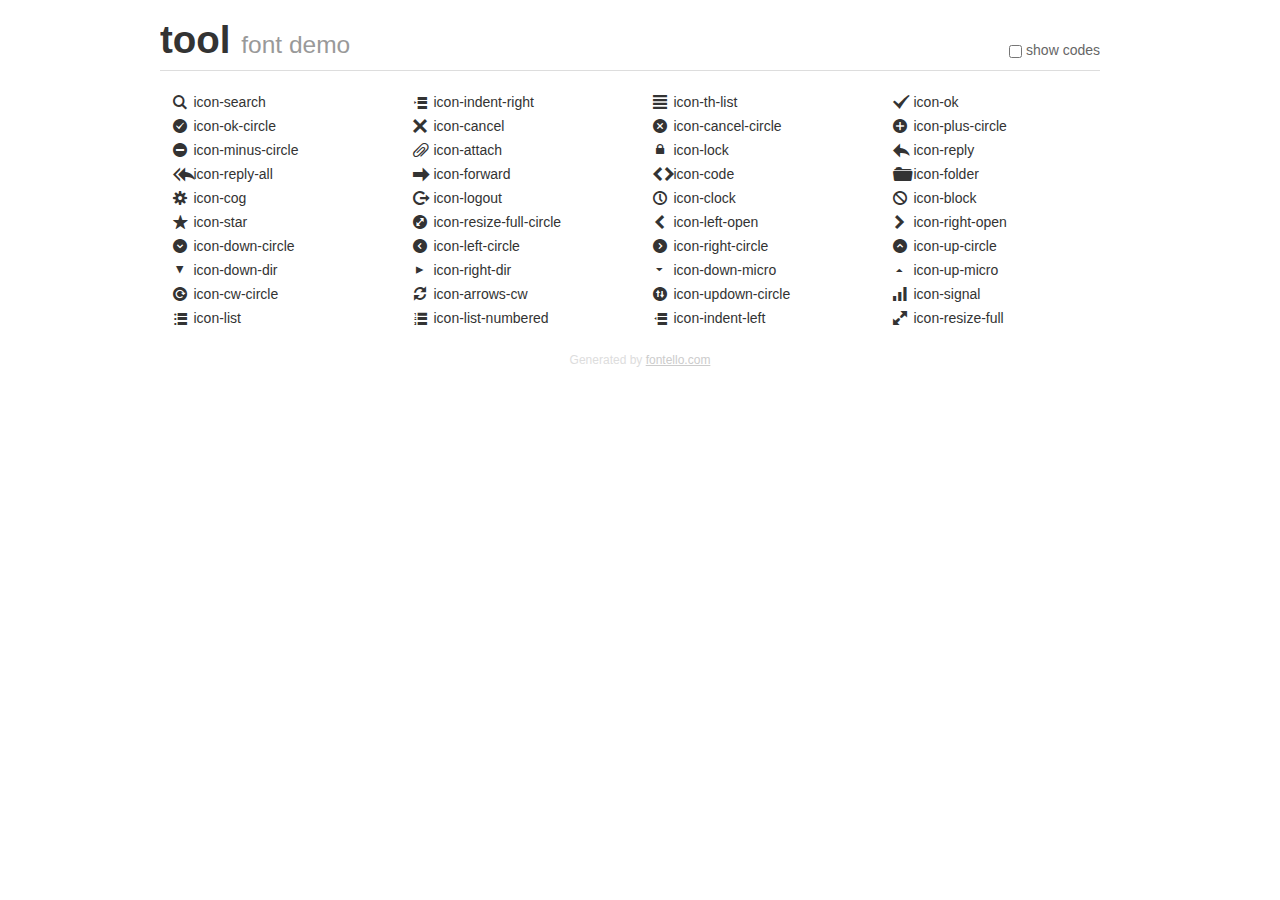
<file: css/fontIcons/tools/demo.html>
<!DOCTYPE html>
<html>
  <head>
    <!--[if lt IE 9]>
    <script src="http://html5shim.googlecode.com/svn/trunk/html5.js"></script>
    <![endif]-->
    <meta charset="UTF-8"><style type="text/css">/*
 * Bootstrap v2.2.1
 *
 * Copyright 2012 Twitter, Inc
 * Licensed under the Apache License v2.0
 * http://www.apache.org/licenses/LICENSE-2.0
 *
 * Designed and built with all the love in the world @twitter by @mdo and @fat.
 */
.clearfix {
  *zoom: 1;
}
.clearfix:before,
.clearfix:after {
  display: table;
  content: "";
  line-height: 0;
}
.clearfix:after {
  clear: both;
}
html {
  font-size: 100%;
  -webkit-text-size-adjust: 100%;
  -ms-text-size-adjust: 100%;
}
a:focus {
  outline: thin dotted #333;
  outline: 5px auto -webkit-focus-ring-color;
  outline-offset: -2px;
}
a:hover,
a:active {
  outline: 0;
}
button,
input,
select,
textarea {
  margin: 0;
  font-size: 100%;
  vertical-align: middle;
}
button,
input {
  *overflow: visible;
  line-height: normal;
}
button::-moz-focus-inner,
input::-moz-focus-inner {
  padding: 0;
  border: 0;
}
body {
  margin: 0;
  font-family: "Helvetica Neue", Helvetica, Arial, sans-serif;
  font-size: 14px;
  line-height: 20px;
  color: #333;
  background-color: #fff;
}
a {
  color: #08c;
  text-decoration: none;
}
a:hover {
  color: #005580;
  text-decoration: underline;
}
.row {
  margin-left: -20px;
  *zoom: 1;
}
.row:before,
.row:after {
  display: table;
  content: "";
  line-height: 0;
}
.row:after {
  clear: both;
}
[class*="span"] {
  float: left;
  min-height: 1px;
  margin-left: 20px;
}
.container,
.navbar-static-top .container,
.navbar-fixed-top .container,
.navbar-fixed-bottom .container {
  width: 940px;
}
.span12 {
  width: 940px;
}
.span11 {
  width: 860px;
}
.span10 {
  width: 780px;
}
.span9 {
  width: 700px;
}
.span8 {
  width: 620px;
}
.span7 {
  width: 540px;
}
.span6 {
  width: 460px;
}
.span5 {
  width: 380px;
}
.span4 {
  width: 300px;
}
.span3 {
  width: 220px;
}
.span2 {
  width: 140px;
}
.span1 {
  width: 60px;
}
[class*="span"].pull-right,
.row-fluid [class*="span"].pull-right {
  float: right;
}
.container {
  margin-right: auto;
  margin-left: auto;
  *zoom: 1;
}
.container:before,
.container:after {
  display: table;
  content: "";
  line-height: 0;
}
.container:after {
  clear: both;
}
p {
  margin: 0 0 10px;
}
.lead {
  margin-bottom: 20px;
  font-size: 21px;
  font-weight: 200;
  line-height: 30px;
}
small {
  font-size: 85%;
}
h1 {
  margin: 10px 0;
  font-family: inherit;
  font-weight: bold;
  line-height: 20px;
  color: inherit;
  text-rendering: optimizelegibility;
}
h1 small {
  font-weight: normal;
  line-height: 1;
  color: #999;
}
h1 {
  line-height: 40px;
}
h1 {
  font-size: 38.5px;
}
h1 small {
  font-size: 24.5px;
}
body {
  margin-top: 90px;
}
.header {
  position: fixed;
  top: 0;
  left: 50%;
  margin-left: -480px;
  background-color: #fff;
  border-bottom: 1px solid #ddd;
  padding-top: 10px;
  z-index: 10;
}
.footer {
  color: #ddd;
  font-size: 12px;
  text-align: center;
  margin-top: 20px;
}
.footer a {
  color: #ccc;
  text-decoration: underline;
}
.the-icons {
  font-size: 14px;
  line-height: 24px;
}
.switch {
  position: absolute;
  right: 0;
  bottom: 10px;
  color: #666;
}
.switch input {
  margin-right: 0.3em;
}
.codesOn .i-name {
  display: none;
}
.codesOn .i-code {
  display: inline;
}
.i-code {
  display: none;
}
</style>
    <link rel="stylesheet" href="css/tool.css">
    <link rel="stylesheet" href="css/animation.css">
    <!--[if IE 7]>
    <link rel="stylesheet" href="css/tool-ie7.css">
    <![endif]-->
    <script>
      function toggleCodes(on) {
        var obj = document.getElementById('icons');
        
        if (on) {
          obj.className += ' codesOn';
        } else {
          obj.className = obj.className.replace(' codesOn', '');
        }
      }
      
    </script>
  </head>
  <body>
    <div class="container header">
      <h1>
        tool
         <small>font demo</small>
      </h1>
      <label class="switch">
        <input type="checkbox" onclick="toggleCodes(this.checked)">show codes
      </label>
    </div>
    <div id="icons" class="container">
      <div class="row">
          
        <div title="Code: 0xe807" class="the-icons span3"><i class="icon-search"></i> <span class="i-name">icon-search</span><span class="i-code">0xe807</span></div>
        <div title="Code: 0xe827" class="the-icons span3"><i class="icon-indent-right"></i> <span class="i-name">icon-indent-right</span><span class="i-code">0xe827</span></div>
        <div title="Code: 0xe806" class="the-icons span3"><i class="icon-th-list"></i> <span class="i-name">icon-th-list</span><span class="i-code">0xe806</span></div>
        <div title="Code: 0xe805" class="the-icons span3"><i class="icon-ok"></i> <span class="i-name">icon-ok</span><span class="i-code">0xe805</span></div>
      </div>
      <div class="row">
        <div title="Code: 0xe804" class="the-icons span3"><i class="icon-ok-circle"></i> <span class="i-name">icon-ok-circle</span><span class="i-code">0xe804</span></div>
        <div title="Code: 0xe800" class="the-icons span3"><i class="icon-cancel"></i> <span class="i-name">icon-cancel</span><span class="i-code">0xe800</span></div>
        <div title="Code: 0xe801" class="the-icons span3"><i class="icon-cancel-circle"></i> <span class="i-name">icon-cancel-circle</span><span class="i-code">0xe801</span></div>
        <div title="Code: 0xe802" class="the-icons span3"><i class="icon-plus-circle"></i> <span class="i-name">icon-plus-circle</span><span class="i-code">0xe802</span></div>
      </div>
      <div class="row">
        <div title="Code: 0xe803" class="the-icons span3"><i class="icon-minus-circle"></i> <span class="i-name">icon-minus-circle</span><span class="i-code">0xe803</span></div>
        <div title="Code: 0xe819" class="the-icons span3"><i class="icon-attach"></i> <span class="i-name">icon-attach</span><span class="i-code">0xe819</span></div>
        <div title="Code: 0xe81a" class="the-icons span3"><i class="icon-lock"></i> <span class="i-name">icon-lock</span><span class="i-code">0xe81a</span></div>
        <div title="Code: 0xe816" class="the-icons span3"><i class="icon-reply"></i> <span class="i-name">icon-reply</span><span class="i-code">0xe816</span></div>
      </div>
      <div class="row">
        <div title="Code: 0xe817" class="the-icons span3"><i class="icon-reply-all"></i> <span class="i-name">icon-reply-all</span><span class="i-code">0xe817</span></div>
        <div title="Code: 0xe811" class="the-icons span3"><i class="icon-forward"></i> <span class="i-name">icon-forward</span><span class="i-code">0xe811</span></div>
        <div title="Code: 0xe810" class="the-icons span3"><i class="icon-code"></i> <span class="i-name">icon-code</span><span class="i-code">0xe810</span></div>
        <div title="Code: 0xe818" class="the-icons span3"><i class="icon-folder"></i> <span class="i-name">icon-folder</span><span class="i-code">0xe818</span></div>
      </div>
      <div class="row">
        <div title="Code: 0xe809" class="the-icons span3"><i class="icon-cog"></i> <span class="i-name">icon-cog</span><span class="i-code">0xe809</span></div>
        <div title="Code: 0xe81b" class="the-icons span3"><i class="icon-logout"></i> <span class="i-name">icon-logout</span><span class="i-code">0xe81b</span></div>
        <div title="Code: 0xe815" class="the-icons span3"><i class="icon-clock"></i> <span class="i-name">icon-clock</span><span class="i-code">0xe815</span></div>
        <div title="Code: 0xe814" class="the-icons span3"><i class="icon-block"></i> <span class="i-name">icon-block</span><span class="i-code">0xe814</span></div>
      </div>
      <div class="row">
        <div title="Code: 0xe808" class="the-icons span3"><i class="icon-star"></i> <span class="i-name">icon-star</span><span class="i-code">0xe808</span></div>
        <div title="Code: 0xe812" class="the-icons span3"><i class="icon-resize-full-circle"></i> <span class="i-name">icon-resize-full-circle</span><span class="i-code">0xe812</span></div>
        <div title="Code: 0xe80f" class="the-icons span3"><i class="icon-left-open"></i> <span class="i-name">icon-left-open</span><span class="i-code">0xe80f</span></div>
        <div title="Code: 0xe80e" class="the-icons span3"><i class="icon-right-open"></i> <span class="i-name">icon-right-open</span><span class="i-code">0xe80e</span></div>
      </div>
      <div class="row">
        <div title="Code: 0xe80d" class="the-icons span3"><i class="icon-down-circle"></i> <span class="i-name">icon-down-circle</span><span class="i-code">0xe80d</span></div>
        <div title="Code: 0xe80c" class="the-icons span3"><i class="icon-left-circle"></i> <span class="i-name">icon-left-circle</span><span class="i-code">0xe80c</span></div>
        <div title="Code: 0xe80b" class="the-icons span3"><i class="icon-right-circle"></i> <span class="i-name">icon-right-circle</span><span class="i-code">0xe80b</span></div>
        <div title="Code: 0xe80a" class="the-icons span3"><i class="icon-up-circle"></i> <span class="i-name">icon-up-circle</span><span class="i-code">0xe80a</span></div>
      </div>
      <div class="row">
        <div title="Code: 0xe823" class="the-icons span3"><i class="icon-down-dir"></i> <span class="i-name">icon-down-dir</span><span class="i-code">0xe823</span></div>
        <div title="Code: 0xe822" class="the-icons span3"><i class="icon-right-dir"></i> <span class="i-name">icon-right-dir</span><span class="i-code">0xe822</span></div>
        <div title="Code: 0xe821" class="the-icons span3"><i class="icon-down-micro"></i> <span class="i-name">icon-down-micro</span><span class="i-code">0xe821</span></div>
        <div title="Code: 0xe820" class="the-icons span3"><i class="icon-up-micro"></i> <span class="i-name">icon-up-micro</span><span class="i-code">0xe820</span></div>
      </div>
      <div class="row">
        <div title="Code: 0xe81f" class="the-icons span3"><i class="icon-cw-circle"></i> <span class="i-name">icon-cw-circle</span><span class="i-code">0xe81f</span></div>
        <div title="Code: 0xe81e" class="the-icons span3"><i class="icon-arrows-cw"></i> <span class="i-name">icon-arrows-cw</span><span class="i-code">0xe81e</span></div>
        <div title="Code: 0xe81d" class="the-icons span3"><i class="icon-updown-circle"></i> <span class="i-name">icon-updown-circle</span><span class="i-code">0xe81d</span></div>
        <div title="Code: 0xe81c" class="the-icons span3"><i class="icon-signal"></i> <span class="i-name">icon-signal</span><span class="i-code">0xe81c</span></div>
      </div>
      <div class="row">
        <div title="Code: 0xe824" class="the-icons span3"><i class="icon-list"></i> <span class="i-name">icon-list</span><span class="i-code">0xe824</span></div>
        <div title="Code: 0xe825" class="the-icons span3"><i class="icon-list-numbered"></i> <span class="i-name">icon-list-numbered</span><span class="i-code">0xe825</span></div>
        <div title="Code: 0xe826" class="the-icons span3"><i class="icon-indent-left"></i> <span class="i-name">icon-indent-left</span><span class="i-code">0xe826</span></div>
        <div title="Code: 0xe813" class="the-icons span3"><i class="icon-resize-full"></i> <span class="i-name">icon-resize-full</span><span class="i-code">0xe813</span></div>
      </div>
    </div>
    <div class="container footer">Generated by <a href="http://fontello.com">fontello.com</a></div>
  </body>
</html>
</file>
<file: css/general/general.css>
*{
    font-family:Helvetica;
    font-size:12px;
}

.dotted{
    white-space: nowrap;
    text-overflow: ellipsis;
    overflow: hidden;
}
</file>
<file: css/layout/flex_layout.css>
/*
                  _        _                     
   ___ ___  _ __ | |_ __ _(_)_ __   ___ _ __ ___ 
  / __/ _ \| '_ \| __/ _` | | '_ \ / _ \ '__/ __|
 | (_| (_) | | | | || (_| | | | | |  __/ |  \__ \
  \___\___/|_| |_|\__\__,_|_|_| |_|\___|_|  |___/
                                                 
*/

.EXTENDER {
    position: absolute;
    top: 0px;
    left: 0px;
    bottom: 0px;
    right: 0px;
    width: 100%;
    height: 100%;
    overflow-y: auto;
    overflow-x: hidden;
    
}
.EXTENDER.scroll-x {
    overflow: auto;
    white-space: nowrap;
}
.EXTENDER.scroll-x > div {
    display: inline-block;
}

.PADDER0{
    position: absolute;
    top: 0px;
    left: 0px;
    bottom: 0px;
    right: 0px;
}


.PADDER,
.PADDER10 {
    position: absolute;
    top: 10px;
    left: 10px;
    bottom: 10px;
    right: 10px;
}
.PADDER5 {
    position: absolute;
    top: 5px;
    left: 5px;
    bottom: 5px;
    right: 5px;
}
.PADDER15 {
    position: absolute;
    top: 15px;
    left: 15px;
    bottom: 15px;
    right: 15px;
}
.PADDER25 {
    position: absolute;
    top: 25px;
    left: 25px;
    bottom: 25px;
    right: 25px;
}
.PADDER35 {
    position: absolute;
    top: 35px;
    left: 35px;
    bottom: 35px;
    right: 35px;
}
.PADDER45 {
    position: absolute;
    top: 45px;
    left: 45px;
    bottom: 45px;
    right: 45px;
}
.PADDER55 {
    position: absolute;
    top: 55px;
    left: 55px;
    bottom: 55px;
    right: 55px;
}
.PADDER-CENTER {
    width: 100%;
    height: 100%;
    /* Internet Explorer 10 */
    display: -ms-flexbox;
    -ms-flex-pack: center;
    -ms-flex-align: center;
    /* Firefox */
    display: -moz-box;
    -moz-box-pack: center;
    -moz-box-align: center;
    /* Safari, Chrome, and Opera */
    display: -webkit-box;
    -webkit-box-pack: center;
    -webkit-box-align: center;
    /* W3C */
    display: box;
    box-pack: center;
    box-align: center;
}
/*                 
  _ __ _____      __
 | '__/ _ \ \ /\ / /
 | | | (_) \ V  V / 
 |_|  \___/ \_/\_/  

*/

.ROWS {
    height: 100%;
    width: 100%;
    /* Old Syntax */
    display: -webkit-box;
    -webkit-box-orient: vertical;
    display: -moz-box;
    -moz-box-orient: vertical;
    /* New Syntax */
    display: -webkit-flexbox;
    -webkit-flex-direction: column;
    display: -ms-flexbox;
    -ms-flex-direction: column;
    /* W3C */
    display: box;
}
.ROW-FLEX {
    position: relative;
    overflow: hidden;
    /* Old Syntax */
    -webkit-box-flex: 1;
    -moz-box-flex: 1;
    /* New Syntax */
    -webkit-flex: 1;
    flex: 1;
    -ms-flex: 1;
}
.ROW {
    position: relative;
    width: 100%;
}

.ROWS.AUTO {
    height: auto;
}

/*
            _ 
   ___ ___ | |
  / __/ _ \| |
 | (_| (_) | |
  \___\___/|_|
                                 
*/

.COLS {
    width: 100%;
    height: 100%;
    /* Old Syntax */
    display: -webkit-box;
    display: -moz-box;
    display: box;
    /* New Syntax */
    -webkit-box-orient: horizontal;
    -moz-box-orient: horizontal;
    box-orient: horizontal;
    display: -ms-flexbox;
    /* W3C */
    display: box;
}
.COL-FLEX {
    position: relative;
    height: auto;
    /* Old Syntax */
    -webkit-box-flex: 1;
    -moz-box-flex: 1;
    /* New Syntax */
    -webkit-flex: 1;
    flex: 1;
    -ms-flex: 1;
}

.COL-FLEX3 {
    position: relative;
    height: auto;
    /* Old Syntax */
    -webkit-box-flex: 3;
    -moz-box-flex: 3;
    /* New Syntax */
    -webkit-flex: 3;
    flex: 3;
    -ms-flex: 3;
}

.COL-FLEX4 {
    position: relative;
    height: auto;
    /* Old Syntax */
    -webkit-box-flex: 4;
    -moz-box-flex: 4;
    /* New Syntax */
    -webkit-flex: 4;
    flex: 4;
    -ms-flex: 4;
}

.COL-FLEX5 {
    position: relative;
    height: auto;
    /* Old Syntax */
    -webkit-box-flex: 5;
    -moz-box-flex: 5;
    /* New Syntax */
    -webkit-flex: 5;
    flex: 5;
    -ms-flex: 5;
}

.COL {
    position: relative;
}
/* ONLY FOR IE10 */

@media screen and (-ms-high-contrast: active), (-ms-high-contrast: none) {
    .COL {
        height: 100%;
    }
}
/*
        _ _             
   __ _| (_) __ _ _ __  
  / _` | | |/ _` | '_ \ 
 | (_| | | | (_| | | | |
  \__,_|_|_|\__, |_| |_|
            |___/       
*/

.CENTER {
    -webkit-box-pack: center;
    -moz-box-pack: center;
    -webkit-flex-pack: center;
    -ms-flex-pack: center;
    -ms-flex-align: center;
    box-pack: center;
    box-align: center;
}
.START {
    -webkit-box-pack: start;
    -moz-box-pack: start;
    -webkit-flex-pack: start;
    -ms-flex-pack: start;
    -ms-flex-align: start;
    box-pack: start;
}
.END {
    -webkit-box-pack: end;
    -moz-box-pack: end;
    -webkit-flex-pack: end;
    -ms-flex-pack: end;
    -ms-flex-align: end;
    box-pack: end;
}
.text-dotted {
    white-space: nowrap;
    text-overflow: ellipsis;
    overflow: hidden;
    -moz-binding: url(ellipsis.xml#ellipsis);
}
</file>
<file: css/fontIcons/icons/fontIcon.css>
/*!
 *
 *  Project:  GLYPHICONS FONT-ICON
 *  Author:   Jan Kovarik - www.glyphicons.com
 *  Twitter:  @glyphicons
 *
 */
@font-face {
  font-family: 'Glyphicons FONT-ICON Regular';
  src: url('fonts/glyphicons-halflings-regular.eot');
  src: url('fonts/glyphicons-halflings-regular.eot?#iefix') format('embedded-opentype'), url('fonts/glyphicons-halflings-regular.woff') format('woff'), url('fonts/glyphicons-halflings-regular.ttf') format('truetype'), url('fonts/glyphicons-halflings-regular.svg#glyphicons_FONTregular') format('svg');
  font-weight: normal;
  font-style: normal;
}
.FONT-ICON {
  display: inline-block;
  position: relative;
  padding-left: 25px;
  text-decoration: none;
  *display: inline;
  *zoom: 1;
  vertical-align: middle;
}
.FONT-ICON:before {
  position: absolute;
  left: 0;
  top: 0;
  display: inline-block;
  margin: 0 5px 0 0;
  font: 12px/1em 'Glyphicons FONT-ICON Regular';
  font-style: normal;
  font-weight: normal;
  *display: inline;
  *zoom: 1;
  vertical-align: middle;
  text-transform: none;
  -webkit-halflings-smoothing: antialiased;
}
.FONT-ICON.white:before {
  color: #fff;
}
.FONT-ICON.glass:before {
  content: "\E001";
}
.FONT-ICON.music:before {
  content: "\E002";
}
.FONT-ICON.search:before {
  content: "\E003";
}
.FONT-ICON.envelope:before {
  content: "\2709";
}
.FONT-ICON.heart:before {
  content: "\E005";
}
.FONT-ICON.star:before {
  content: "\E006";
}
.FONT-ICON.star-empty:before {
  content: "\E007";
}
.FONT-ICON.user:before {
  content: "\E008";
}
.FONT-ICON.film:before {
  content: "\E009";
}
.FONT-ICON.th-large:before {
  content: "\E010";
}
.FONT-ICON.th:before {
  content: "\E011";
}
.FONT-ICON.th-list:before {
  content: "\E012";
}
.FONT-ICON.ok:before {
  content: "\E013";
}
.FONT-ICON.remove:before {
  content: "\E014";
}
.FONT-ICON.zoom-in:before {
  content: "\E015";
}
.FONT-ICON.zoom-out:before {
  content: "\E016";
}
.FONT-ICON.off:before {
  content: "\E017";
}
.FONT-ICON.signal:before {
  content: "\E018";
}
.FONT-ICON.cog:before {
  content: "\E019";
}
.FONT-ICON.trash:before {
  content: "\E020";
}
.FONT-ICON.home:before {
  content: "\E021";
}
.FONT-ICON.file:before {
  content: "\E022";
}
.FONT-ICON.time:before {
  content: "\E023";
}
.FONT-ICON.road:before {
  content: "\E024";
}
.FONT-ICON.download-alt:before {
  content: "\E025";
}
.FONT-ICON.download:before {
  content: "\E026";
}
.FONT-ICON.upload:before {
  content: "\E027";
}
.FONT-ICON.inbox:before {
  content: "\E028";
}
.FONT-ICON.play-circle:before {
  content: "\E029";
}
.FONT-ICON.repeat:before {
  content: "\E030";
}
.FONT-ICON.refresh:before {
  content: "\E031";
}
.FONT-ICON.list-alt:before {
  content: "\E032";
}
.FONT-ICON.lock:before {
  content: "\1F512";
}
.FONT-ICON.flag:before {
  content: "\E034";
}
.FONT-ICON.headphones:before {
  content: "\E035";
}
.FONT-ICON.volume-off:before {
  content: "\E036";
}
.FONT-ICON.volume-down:before {
  content: "\E037";
}
.FONT-ICON.volume-up:before {
  content: "\E038";
}
.FONT-ICON.qrcode:before {
  content: "\E039";
}
.FONT-ICON.barcode:before {
  content: "\E040";
}
.FONT-ICON.tag:before {
  content: "\E041";
}
.FONT-ICON.tags:before {
  content: "\E042";
}
.FONT-ICON.book:before {
  content: "\E043";
}
.FONT-ICON.bookmark:before {
  content: "\1F516";
}
.FONT-ICON.print:before {
  content: "\E045";
}
.FONT-ICON.camera:before {
  content: "\1F4F7";
}
.FONT-ICON.font:before {
  content: "\E047";
}
.FONT-ICON.bold:before {
  content: "\E048";
}
.FONT-ICON.italic:before {
  content: "\E049";
}
.FONT-ICON.text-height:before {
  content: "\E050";
}
.FONT-ICON.text-width:before {
  content: "\E051";
}
.FONT-ICON.align-left:before {
  content: "\E052";
}
.FONT-ICON.align-center:before {
  content: "\E053";
}
.FONT-ICON.align-right:before {
  content: "\E054";
}
.FONT-ICON.align-justify:before {
  content: "\E055";
}
.FONT-ICON.list:before {
  content: "\E056";
}
.FONT-ICON.indent-left:before {
  content: "\E057";
}
.FONT-ICON.indent-right:before {
  content: "\E058";
}
.FONT-ICON.facetime-video:before {
  content: "\E059";
}
.FONT-ICON.picture:before {
  content: "\E060";
}
.FONT-ICON.pencil:before {
  content: "\270F";
}
.FONT-ICON.map-marker:before {
  content: "\E062";
}
.FONT-ICON.adjust:before {
  content: "\E063";
}
.FONT-ICON.tint:before {
  content: "\E064";
}
.FONT-ICON.edit:before {
  content: "\E065";
}
.FONT-ICON.share:before {
  content: "\E066";
}
.FONT-ICON.check:before {
  content: "\E067";
}
.FONT-ICON.move:before {
  content: "\E068";
}
.FONT-ICON.step-backward:before {
  content: "\E069";
}
.FONT-ICON.fast-backward:before {
  content: "\E070";
}
.FONT-ICON.backward:before {
  content: "\E071";
}
.FONT-ICON.play:before {
  content: "\E072";
}
.FONT-ICON.pause:before {
  content: "\E073";
}
.FONT-ICON.stop:before {
  content: "\E074";
}
.FONT-ICON.forward:before {
  content: "\E075";
}
.FONT-ICON.fast-forward:before {
  content: "\E076";
}
.FONT-ICON.step-forward:before {
  content: "\E077";
}
.FONT-ICON.eject:before {
  content: "\E078";
}
.FONT-ICON.chevron-left:before {
  content: "\E079";
}
.FONT-ICON.chevron-right:before {
  content: "\E080";
}
.FONT-ICON.plus-sign:before {
  content: "\E081";
}
.FONT-ICON.minus-sign:before {
  content: "\E082";
}
.FONT-ICON.remove-sign:before {
  content: "\E083";
}
.FONT-ICON.ok-sign:before {
  content: "\E084";
}
.FONT-ICON.question-sign:before {
  content: "\E085";
}
.FONT-ICON.info-sign:before {
  content: "\E086";
}
.FONT-ICON.screenshot:before {
  content: "\E087";
}
.FONT-ICON.remove-circle:before {
  content: "\E088";
}
.FONT-ICON.ok-circle:before {
  content: "\E089";
}
.FONT-ICON.ban-circle:before {
  content: "\E090";
}
.FONT-ICON.arrow-left:before {
  content: "\E091";
}
.FONT-ICON.arrow-right:before {
  content: "\E092";
}
.FONT-ICON.arrow-up:before {
  content: "\E093";
}
.FONT-ICON.arrow-down:before {
  content: "\E094";
}
.FONT-ICON.share-alt:before {
  content: "\E095";
}
.FONT-ICON.resize-full:before {
  content: "\E096";
}
.FONT-ICON.resize-small:before {
  content: "\E097";
}
.FONT-ICON.plus:before {
  content: "\002B";
}
.FONT-ICON.minus:before {
  content: "\2212";
}
.FONT-ICON.asterisk:before {
  content: "\002A";
}
.FONT-ICON.exclamation-sign:before {
  content: "\E101";
}
.FONT-ICON.gift:before {
  content: "\E102";
}
.FONT-ICON.leaf:before {
  content: "\E103";
}
.FONT-ICON.fire:before {
  content: "\1F525";
}
.FONT-ICON.eye-open:before {
  content: "\E105";
}
.FONT-ICON.eye-close:before {
  content: "\E106";
}
.FONT-ICON.warning-sign:before {
  content: "\E107";
}
.FONT-ICON.plane:before {
  content: "\E108";
}
.FONT-ICON.calendar:before {
  content: "\1F4C5";
}
.FONT-ICON.random:before {
  content: "\E110";
}
.FONT-ICON.comments:before {
  content: "\E111";
}
.FONT-ICON.magnet:before {
  content: "\E112";
}
.FONT-ICON.chevron-up:before {
  content: "\E113";
}
.FONT-ICON.chevron-down:before {
  content: "\E114";
}
.FONT-ICON.retweet:before {
  content: "\E115";
}
.FONT-ICON.shopping-cart:before {
  content: "\E116";
}
.FONT-ICON.folder-close:before {
  content: "\E117";
}
.FONT-ICON.folder-open:before {
  content: "\E118";
}
.FONT-ICON.resize-vertical:before {
  content: "\E119";
}
.FONT-ICON.resize-horizontal:before {
  content: "\E120";
}
.FONT-ICON.hdd:before {
  content: "\E121";
}
.FONT-ICON.bullhorn:before {
  content: "\E122";
}
.FONT-ICON.bell:before {
  content: "\1F514";
}
.FONT-ICON.certificate:before {
  content: "\E124";
}
.FONT-ICON.thumbs-up:before {
  content: "\E125";
}
.FONT-ICON.thumbs-down:before {
  content: "\E126";
}
.FONT-ICON.hand-right:before {
  content: "\E127";
}
.FONT-ICON.hand-left:before {
  content: "\E128";
}
.FONT-ICON.hand-top:before {
  content: "\E129";
}
.FONT-ICON.hand-down:before {
  content: "\E130";
}
.FONT-ICON.circle-arrow-right:before {
  content: "\E131";
}
.FONT-ICON.circle-arrow-left:before {
  content: "\E132";
}
.FONT-ICON.circle-arrow-top:before {
  content: "\E133";
}
.FONT-ICON.circle-arrow-down:before {
  content: "\E134";
}
.FONT-ICON.globe:before {
  content: "\E135";
}
.FONT-ICON.wrench:before {
  content: "\1F527";
}
.FONT-ICON.tasks:before {
  content: "\E137";
}
.FONT-ICON.filter:before {
  content: "\E138";
}
.FONT-ICON.briefcase:before {
  content: "\1F4BC";
}
.FONT-ICON.fullscreen:before {
  content: "\E140";
}
.FONT-ICON.dashboard:before {
  content: "\E141";
}
.FONT-ICON.paperclip:before {
  content: "\1F4CE";
}
.FONT-ICON.heart-empty:before {
  content: "\E143";
}
.FONT-ICON.link:before {
  content: "\E144";
}
.FONT-ICON.phone:before {
  content: "\E145";
}
.FONT-ICON.pushpin:before {
  content: "\1F4CC";
}
.FONT-ICON.euro:before {
  content: "\20AC";
}
.FONT-ICON.usd:before {
  content: "\E148";
}
.FONT-ICON.gbp:before {
  content: "\E149";
}
.FONT-ICON.sort:before {
  content: "\E150";
}
.FONT-ICON.sort-by-alphabet:before {
  content: "\E151";
}
.FONT-ICON.sort-by-alphabet-alt:before {
  content: "\E152";
}
.FONT-ICON.sort-by-order:before {
  content: "\E153";
}
.FONT-ICON.sort-by-order-alt:before {
  content: "\E154";
}
.FONT-ICON.sort-by-attributes:before {
  content: "\E155";
}
.FONT-ICON.sort-by-attributes-alt:before {
  content: "\E156";
}
.FONT-ICON.unchecked:before {
  content: "\E157";
}
.FONT-ICON.expand:before {
  content: "\E158";
}
.FONT-ICON.collapse:before {
  content: "\E159";
}
.FONT-ICON.collapse-top:before {
  content: "\E160";
}
.FONT-ICON.log_in:before {
  content: "\E161";
}
.FONT-ICON.flash:before {
  content: "\E162";
}
.FONT-ICON.log_out:before {
  content: "\E163";
}
.FONT-ICON.new_window:before {
  content: "\E164";
}
.FONT-ICON.record:before {
  content: "\E165";
}
.FONT-ICON.save:before {
  content: "\E166";
}
.FONT-ICON.open:before {
  content: "\E167";
}
.FONT-ICON.saved:before {
  content: "\E168";
}
.FONT-ICON.import:before {
  content: "\E169";
}
.FONT-ICON.export:before {
  content: "\E170";
}
.FONT-ICON.send:before {
  content: "\E171";
}
.FONT-ICON.floppy_disk:before {
  content: "\E172";
}
.FONT-ICON.floppy_saved:before {
  content: "\E173";
}
.FONT-ICON.floppy_remove:before {
  content: "\E174";
}
.FONT-ICON.floppy_save:before {
  content: "\E175";
}
.FONT-ICON.floppy_open:before {
  content: "\E176";
}
.FONT-ICON.credit_card:before {
  content: "\E177";
}
.FONT-ICON.transfer:before {
  content: "\E178";
}
.FONT-ICON.cutlery:before {
  content: "\E179";
}
.FONT-ICON.header:before {
  content: "\E180";
}
.FONT-ICON.compressed:before {
  content: "\E181";
}
.FONT-ICON.earphone:before {
  content: "\E182";
}
.FONT-ICON.phone_alt:before {
  content: "\E183";
}
.FONT-ICON.tower:before {
  content: "\E184";
}
.FONT-ICON.stats:before {
  content: "\E185";
}
.FONT-ICON.sd_video:before {
  content: "\E186";
}
.FONT-ICON.hd_video:before {
  content: "\E187";
}
.FONT-ICON.subtitles:before {
  content: "\E188";
}
.FONT-ICON.sound_stereo:before {
  content: "\E189";
}
.FONT-ICON.sound_dolby:before {
  content: "\E190";
}
.FONT-ICON.sound_5_1:before {
  content: "\E191";
}
.FONT-ICON.sound_6_1:before {
  content: "\E192";
}
.FONT-ICON.sound_7_1:before {
  content: "\E193";
}
.FONT-ICON.copyright_mark:before {
  content: "\E194";
}
.FONT-ICON.registration_mark:before {
  content: "\E195";
}
.FONT-ICON.cloud:before {
  content: "\2601";
}
.FONT-ICON.cloud_download:before {
  content: "\E197";
}
.FONT-ICON.cloud_upload:before {
  content: "\E198";
}
.FONT-ICON.tree_conifer:before {
  content: "\E199";
}
.FONT-ICON.tree_deciduous:before {
  content: "\E200";
}
.FONT-ICON-icon {
  display: inline-block;
  width: 14px;
  height: 14px;
  margin: 0 8px 0 0;
  line-height: 14px;
  vertical-align: text-top;
  background-image: url(../images/glyphicons_FONT-ICON.svg);
  background-position: 0 0;
  background-repeat: no-repeat;
  vertical-align: top;
  *display: inline;
  *zoom: 1;
  *margin-right: .3em;
}
.FONT-ICON-icon _:-o-prefocus,
.FONT-ICON-icon {
  background-image: url(../images/glyphicons_FONT-ICON.png);
}
.no-inlinesvg .FONT-ICON-icon {
  background-image: url(../images/glyphicons_FONT-ICON.png);
}
.FONT-ICON-icon.white {
  background-image: url(../images/glyphicons_FONT-ICON-white.svg);
}
.FONT-ICON-icon.white _:-o-prefocus,
.FONT-ICON-icon.white {
  background-image: url(../images/glyphicons_FONT-ICON-white.png);
}
.no-inlinesvg .FONT-ICON-icon.white {
  background-image: url(../images/glyphicons_FONT-ICON-white.png);
}
.FONT-ICON-icon.glass {
  background-position: 0px 0px;
}
.FONT-ICON-icon.music {
  background-position: -24px 0px;
}
.FONT-ICON-icon.search {
  background-position: -48px 0px;
}
.FONT-ICON-icon.envelope {
  background-position: -72px 0px;
}
.FONT-ICON-icon.heart {
  background-position: -96px 0px;
}
.FONT-ICON-icon.star {
  background-position: -120px 0px;
}
.FONT-ICON-icon.star-empty {
  background-position: -144px 0px;
}
.FONT-ICON-icon.user {
  background-position: -168px 0px;
}
.FONT-ICON-icon.film {
  background-position: -192px 0px;
}
.FONT-ICON-icon.th-large {
  background-position: -216px 0px;
}
.FONT-ICON-icon.th {
  background-position: -240px 0px;
}
.FONT-ICON-icon.th-list {
  background-position: -264px 0px;
}
.FONT-ICON-icon.ok {
  background-position: -288px 0px;
}
.FONT-ICON-icon.remove {
  background-position: -312px 0px;
}
.FONT-ICON-icon.zoom-in {
  background-position: -336px 0px;
}
.FONT-ICON-icon.zoom-out {
  background-position: -360px 0px;
}
.FONT-ICON-icon.off {
  background-position: -384px 0px;
}
.FONT-ICON-icon.signal {
  background-position: -408px 0px;
}
.FONT-ICON-icon.cog {
  background-position: -432px 0px;
}
.FONT-ICON-icon.trash {
  background-position: -456px 0px;
}
.FONT-ICON-icon.home {
  background-position: 0px -24px;
}
.FONT-ICON-icon.file {
  background-position: -24px -24px;
}
.FONT-ICON-icon.time {
  background-position: -48px -24px;
}
.FONT-ICON-icon.road {
  background-position: -71px -24px;
}
.FONT-ICON-icon.download-alt {
  background-position: -96px -24px;
}
.FONT-ICON-icon.download {
  background-position: -120px -24px;
}
.FONT-ICON-icon.upload {
  background-position: -144px -24px;
}
.FONT-ICON-icon.inbox {
  background-position: -168px -24px;
}
.FONT-ICON-icon.play-circle {
  background-position: -192px -24px;
}
.FONT-ICON-icon.repeat {
  background-position: -216px -24px;
}
.FONT-ICON-icon.refresh {
  background-position: -240px -24px;
}
.FONT-ICON-icon.list-alt {
  background-position: -264px -24px;
}
.FONT-ICON-icon.lock {
  background-position: -288px -24px;
}
.FONT-ICON-icon.flag {
  background-position: -312px -24px;
}
.FONT-ICON-icon.headphones {
  background-position: -336px -24px;
}
.FONT-ICON-icon.volume-off {
  background-position: -360px -24px;
}
.FONT-ICON-icon.volume-down {
  background-position: -384px -24px;
}
.FONT-ICON-icon.volume-up {
  background-position: -408px -24px;
}
.FONT-ICON-icon.qrcode {
  background-position: -432px -24px;
}
.FONT-ICON-icon.barcode {
  background-position: -456px -24px;
}
.FONT-ICON-icon.tag {
  background-position: 0px -48px;
}
.FONT-ICON-icon.tags {
  background-position: -24px -48px;
}
.FONT-ICON-icon.book {
  background-position: -48px -48px;
}
.FONT-ICON-icon.bookmark {
  background-position: -72px -48px;
}
.FONT-ICON-icon.print {
  background-position: -96px -48px;
}
.FONT-ICON-icon.camera {
  background-position: -120px -48px;
}
.FONT-ICON-icon.font {
  background-position: -144px -48px;
}
.FONT-ICON-icon.bold {
  background-position: -168px -48px;
}
.FONT-ICON-icon.italic {
  background-position: -192px -48px;
}
.FONT-ICON-icon.text-height {
  background-position: -216px -48px;
}
.FONT-ICON-icon.text-width {
  background-position: -240px -48px;
}
.FONT-ICON-icon.align-left {
  background-position: -264px -48px;
}
.FONT-ICON-icon.align-center {
  background-position: -288px -48px;
}
.FONT-ICON-icon.align-right {
  background-position: -312px -48px;
}
.FONT-ICON-icon.align-justify {
  background-position: -336px -48px;
}
.FONT-ICON-icon.list {
  background-position: -360px -48px;
}
.FONT-ICON-icon.indent-left {
  background-position: -384px -48px;
}
.FONT-ICON-icon.indent-right {
  background-position: -408px -48px;
}
.FONT-ICON-icon.facetime-video {
  background-position: -432px -48px;
}
.FONT-ICON-icon.picture {
  background-position: -456px -48px;
}
.FONT-ICON-icon.pencil {
  background-position: 0px -72px;
}
.FONT-ICON-icon.map-marker {
  background-position: -24px -72px;
}
.FONT-ICON-icon.adjust {
  background-position: -48px -72px;
}
.FONT-ICON-icon.tint {
  background-position: -72px -72px;
}
.FONT-ICON-icon.edit {
  background-position: -96px -72px;
}
.FONT-ICON-icon.share {
  background-position: -120px -72px;
}
.FONT-ICON-icon.check {
  background-position: -144px -72px;
}
.FONT-ICON-icon.move {
  background-position: -168px -72px;
}
.FONT-ICON-icon.step-backward {
  background-position: -192px -72px;
}
.FONT-ICON-icon.fast-backward {
  background-position: -216px -72px;
}
.FONT-ICON-icon.backward {
  background-position: -240px -72px;
}
.FONT-ICON-icon.play {
  background-position: -264px -72px;
}
.FONT-ICON-icon.pause {
  background-position: -288px -72px;
}
.FONT-ICON-icon.stop {
  background-position: -312px -72px;
}
.FONT-ICON-icon.forward {
  background-position: -336px -72px;
}
.FONT-ICON-icon.fast-forward {
  background-position: -360px -72px;
}
.FONT-ICON-icon.step-forward {
  background-position: -384px -72px;
}
.FONT-ICON-icon.eject {
  background-position: -408px -72px;
}
.FONT-ICON-icon.chevron-left {
  background-position: -432px -72px;
}
.FONT-ICON-icon.chevron-right {
  background-position: -456px -72px;
}
.FONT-ICON-icon.plus-sign {
  background-position: 0px -96px;
}
.FONT-ICON-icon.minus-sign {
  background-position: -24px -96px;
}
.FONT-ICON-icon.remove-sign {
  background-position: -48px -96px;
}
.FONT-ICON-icon.ok-sign {
  background-position: -72px -96px;
}
.FONT-ICON-icon.question-sign {
  background-position: -96px -96px;
}
.FONT-ICON-icon.info-sign {
  background-position: -120px -96px;
}
.FONT-ICON-icon.screenshot {
  background-position: -144px -96px;
}
.FONT-ICON-icon.remove-circle {
  background-position: -168px -96px;
}
.FONT-ICON-icon.ok-circle {
  background-position: -192px -96px;
}
.FONT-ICON-icon.ban-circle {
  background-position: -216px -96px;
}
.FONT-ICON-icon.arrow-left {
  background-position: -240px -96px;
}
.FONT-ICON-icon.arrow-right {
  background-position: -264px -96px;
}
.FONT-ICON-icon.arrow-up {
  background-position: -288px -96px;
}
.FONT-ICON-icon.arrow-down {
  background-position: -312px -96px;
}
.FONT-ICON-icon.share-alt {
  background-position: -336px -96px;
}
.FONT-ICON-icon.resize-full {
  background-position: -360px -96px;
}
.FONT-ICON-icon.resize-small {
  background-position: -384px -96px;
}
.FONT-ICON-icon.plus {
  background-position: -408px -96px;
}
.FONT-ICON-icon.minus {
  background-position: -432px -96px;
}
.FONT-ICON-icon.asterisk {
  background-position: -456px -96px;
}
.FONT-ICON-icon.exclamation-sign {
  background-position: 0px -120px;
}
.FONT-ICON-icon.gift {
  background-position: -24px -120px;
}
.FONT-ICON-icon.leaf {
  background-position: -48px -120px;
}
.FONT-ICON-icon.fire {
  background-position: -72px -120px;
}
.FONT-ICON-icon.eye-open {
  background-position: -95px -120px;
}
.FONT-ICON-icon.eye-close {
  background-position: -119px -120px;
}
.FONT-ICON-icon.warning-sign {
  background-position: -144px -120px;
}
.FONT-ICON-icon.plane {
  background-position: -168px -120px;
}
.FONT-ICON-icon.calendar {
  background-position: -192px -120px;
}
.FONT-ICON-icon.random {
  background-position: -216px -120px;
}
.FONT-ICON-icon.comments {
  background-position: -240px -120px;
}
.FONT-ICON-icon.magnet {
  background-position: -264px -120px;
}
.FONT-ICON-icon.chevron-up {
  background-position: -288px -120px;
}
.FONT-ICON-icon.chevron-down {
  background-position: -312px -120px;
}
.FONT-ICON-icon.retweet {
  background-position: -336px -120px;
}
.FONT-ICON-icon.shopping-cart {
  background-position: -360px -120px;
}
.FONT-ICON-icon.folder-close {
  background-position: -384px -120px;
}
.FONT-ICON-icon.folder-open {
  background-position: -408px -120px;
}
.FONT-ICON-icon.resize-vertical {
  background-position: -432px -120px;
}
.FONT-ICON-icon.resize-horizontal {
  background-position: -456px -120px;
}
.FONT-ICON-icon.hdd {
  background-position: 0px -144px;
}
.FONT-ICON-icon.bullhorn {
  background-position: -24px -144px;
}
.FONT-ICON-icon.bell {
  background-position: -48px -144px;
}
.FONT-ICON-icon.certificate {
  background-position: -72px -144px;
}
.FONT-ICON-icon.thumbs-up {
  background-position: -96px -144px;
}
.FONT-ICON-icon.thumbs-down {
  background-position: -120px -144px;
}
.FONT-ICON-icon.hand-right {
  background-position: -145px -144px;
}
.FONT-ICON-icon.hand-left {
  background-position: -167px -144px;
}
.FONT-ICON-icon.hand-top {
  background-position: -192px -144px;
}
.FONT-ICON-icon.hand-down {
  background-position: -216px -144px;
}
.FONT-ICON-icon.circle-arrow-right {
  background-position: -240px -144px;
}
.FONT-ICON-icon.circle-arrow-left {
  background-position: -264px -144px;
}
.FONT-ICON-icon.circle-arrow-top {
  background-position: -288px -144px;
}
.FONT-ICON-icon.circle-arrow-down {
  background-position: -312px -144px;
}
.FONT-ICON-icon.globe {
  background-position: -336px -144px;
}
.FONT-ICON-icon.wrench {
  background-position: -360px -144px;
}
.FONT-ICON-icon.tasks {
  background-position: -384px -144px;
}
.FONT-ICON-icon.filter {
  background-position: -408px -144px;
}
.FONT-ICON-icon.briefcase {
  background-position: -432px -144px;
}
.FONT-ICON-icon.fullscreen {
  background-position: -456px -144px;
}
.FONT-ICON-icon.dashboard {
  background-position: 0px -168px;
}
.FONT-ICON-icon.paperclip {
  background-position: -24px -168px;
}
.FONT-ICON-icon.heart-empty {
  background-position: -48px -168px;
}
.FONT-ICON-icon.link {
  background-position: -72px -168px;
}
.FONT-ICON-icon.phone {
  background-position: -96px -168px;
}
.FONT-ICON-icon.pushpin {
  background-position: -120px -168px;
}
.FONT-ICON-icon.euro {
  background-position: -144px -168px;
}
.FONT-ICON-icon.usd {
  background-position: -168px -168px;
}
.FONT-ICON-icon.gbp {
  background-position: -192px -168px;
}
.FONT-ICON-icon.sort {
  background-position: -216px -168px;
}
.FONT-ICON-icon.sort-by-alphabet {
  background-position: -240px -168px;
}
.FONT-ICON-icon.sort-by-alphabet-alt {
  background-position: -264px -168px;
}
.FONT-ICON-icon.sort-by-order {
  background-position: -288px -168px;
}
.FONT-ICON-icon.sort-by-order-alt {
  background-position: -312px -168px;
}
.FONT-ICON-icon.sort-by-attributes {
  background-position: -336px -168px;
}
.FONT-ICON-icon.sort-by-attributes-alt {
  background-position: -360px -168px;
}
.FONT-ICON-icon.unchecked {
  background-position: -384px -168px;
}
.FONT-ICON-icon.expand {
  background-position: -408px -168px;
}
.FONT-ICON-icon.collapse {
  background-position: -432px -168px;
}
.FONT-ICON-icon.collapse-top {
  background-position: -456px -168px;
}
.FONT-ICON-icon.log_in {
  background-position: 0px -192px;
}
.FONT-ICON-icon.flash {
  background-position: -24px -192px;
}
.FONT-ICON-icon.log_out {
  background-position: -48px -192px;
}
.FONT-ICON-icon.new_window {
  background-position: -72px -192px;
}
.FONT-ICON-icon.record {
  background-position: -96px -192px;
}
.FONT-ICON-icon.save {
  background-position: -120px -192px;
}
.FONT-ICON-icon.open {
  background-position: -144px -192px;
}
.FONT-ICON-icon.saved {
  background-position: -168px -192px;
}
.FONT-ICON-icon.import {
  background-position: -192px -192px;
}
.FONT-ICON-icon.export {
  background-position: -216px -192px;
}
.FONT-ICON-icon.send {
  background-position: -240px -192px;
}
.FONT-ICON-icon.floppy_disk {
  background-position: -264px -192px;
}
.FONT-ICON-icon.floppy_saved {
  background-position: -288px -192px;
}
.FONT-ICON-icon.floppy_remove {
  background-position: -312px -192px;
}
.FONT-ICON-icon.floppy_save {
  background-position: -336px -192px;
}
.FONT-ICON-icon.floppy_open {
  background-position: -360px -192px;
}
.FONT-ICON-icon.credit_card {
  background-position: -384px -192px;
}
.FONT-ICON-icon.transfer {
  background-position: -408px -192px;
}
.FONT-ICON-icon.cutlery {
  background-position: -432px -192px;
}
.FONT-ICON-icon.header {
  background-position: -456px -192px;
}
.FONT-ICON-icon.compressed {
  background-position: 0px -216px;
}
.FONT-ICON-icon.earphone {
  background-position: -24px -216px;
}
.FONT-ICON-icon.phone_alt {
  background-position: -48px -216px;
}
.FONT-ICON-icon.tower {
  background-position: -72px -216px;
}
.FONT-ICON-icon.stats {
  background-position: -96px -216px;
}
.FONT-ICON-icon.sd_video {
  background-position: -119px -216px;
}
.FONT-ICON-icon.hd_video {
  background-position: -143px -216px;
}
.FONT-ICON-icon.subtitles {
  background-position: -167px -216px;
}
.FONT-ICON-icon.sound_stereo {
  background-position: -191px -216px;
}
.FONT-ICON-icon.sound_dolby {
  background-position: -215px -216px;
}
.FONT-ICON-icon.sound_5_1 {
  background-position: -239px -216px;
}
.FONT-ICON-icon.sound_6_1 {
  background-position: -263px -216px;
}
.FONT-ICON-icon.sound_7_1 {
  background-position: -287px -216px;
}
.FONT-ICON-icon.copyright_mark {
  background-position: -312px -216px;
}
.FONT-ICON-icon.registration_mark {
  background-position: -336px -216px;
}
.FONT-ICON-icon.cloud {
  background-position: -360px -216px;
}
.FONT-ICON-icon.cloud_download {
  background-position: -384px -216px;
}
.FONT-ICON-icon.cloud_upload {
  background-position: -408px -216px;
}
.FONT-ICON-icon.tree_conifer {
  background-position: -432px -216px;
}
.FONT-ICON-icon.tree_deciduous {
  background-position: -456px -216px;
}
</file>
<file: css/fontIcons/tools/css/tool.css>
@font-face {
  font-family: 'tool';
  src: url('../font/tool.eot?81094869');
  src: url('../font/tool.eot?81094869#iefix') format('embedded-opentype'),
       url('../font/tool.woff?81094869') format('woff'),
       url('../font/tool.ttf?81094869') format('truetype'),
       url('../font/tool.svg?81094869#tool') format('svg');
  font-weight: normal;
  font-style: normal;
}
/* Chrome hack: SVG is rendered more smooth in Windozze. 100% magic, uncomment if you need it. */
/* Note, that will break hinting! In other OS-es font will be not as sharp as it could be */
/*
@media screen and (-webkit-min-device-pixel-ratio:0) {
  @font-face {
    font-family: 'tool';
    src: url('../font/tool.svg?81094869#tool') format('svg');
  }
}
*/
 
 [class^="icon-"]:before, [class*=" icon-"]:before {
  font-family: "tool";
  font-style: normal;
  font-weight: normal;
  speak: none;
 
  display: inline-block;
  text-decoration: inherit;
  width: 1em;
  margin-right: .2em;
  text-align: center;
  /* opacity: .8; */
 
  /* For safety - reset parent styles, that can break glyph codes*/
  font-variant: normal;
  text-transform: none;
     
  /* fix buttons height, for twitter bootstrap */
  line-height: 1em;
 
  /* Animation center compensation - margins should be symmetric */
  /* remove if not needed */
  margin-left: .2em;
 
  /* you can be more comfortable with increased icons size */
  /* font-size: 120%; */
 
  /* Uncomment for 3D effect */
  /* text-shadow: 1px 1px 1px rgba(127, 127, 127, 0.3); */
}
 
.icon-search:before { content: '\e807'; } /* '' */
.icon-indent-right:before { content: '\e827'; } /* '' */
.icon-th-list:before { content: '\e806'; } /* '' */
.icon-ok:before { content: '\e805'; } /* '' */
.icon-ok-circle:before { content: '\e804'; } /* '' */
.icon-cancel:before { content: '\e800'; } /* '' */
.icon-cancel-circle:before { content: '\e801'; } /* '' */
.icon-plus-circle:before { content: '\e802'; } /* '' */
.icon-minus-circle:before { content: '\e803'; } /* '' */
.icon-attach:before { content: '\e819'; } /* '' */
.icon-lock:before { content: '\e81a'; } /* '' */
.icon-reply:before { content: '\e816'; } /* '' */
.icon-reply-all:before { content: '\e817'; } /* '' */
.icon-forward:before { content: '\e811'; } /* '' */
.icon-code:before { content: '\e810'; } /* '' */
.icon-folder:before { content: '\e818'; } /* '' */
.icon-cog:before { content: '\e809'; } /* '' */
.icon-logout:before { content: '\e81b'; } /* '' */
.icon-clock:before { content: '\e815'; } /* '' */
.icon-block:before { content: '\e814'; } /* '' */
.icon-star:before { content: '\e808'; } /* '' */
.icon-resize-full-circle:before { content: '\e812'; } /* '' */
.icon-left-open:before { content: '\e80f'; } /* '' */
.icon-right-open:before { content: '\e80e'; } /* '' */
.icon-down-circle:before { content: '\e80d'; } /* '' */
.icon-left-circle:before { content: '\e80c'; } /* '' */
.icon-right-circle:before { content: '\e80b'; } /* '' */
.icon-up-circle:before { content: '\e80a'; } /* '' */
.icon-down-dir:before { content: '\e823'; } /* '' */
.icon-right-dir:before { content: '\e822'; } /* '' */
.icon-down-micro:before { content: '\e821'; } /* '' */
.icon-up-micro:before { content: '\e820'; } /* '' */
.icon-cw-circle:before { content: '\e81f'; } /* '' */
.icon-arrows-cw:before { content: '\e81e'; } /* '' */
.icon-updown-circle:before { content: '\e81d'; } /* '' */
.icon-signal:before { content: '\e81c'; } /* '' */
.icon-list:before { content: '\e824'; } /* '' */
.icon-list-numbered:before { content: '\e825'; } /* '' */
.icon-indent-left:before { content: '\e826'; } /* '' */
.icon-resize-full:before { content: '\e813'; } /* '' */
</file>
<file: css/app/app.css>
.APP{
    background-image:url(img/dark_bg.png);
}



.blured{
    -webkit-filter: blur(2px);
    -moz-filter: blur(2px);
    -o-filter: blur(2px);
    -ms-filter: blur(2px);
    filter: blur(2px);
}









.EXTENDER::-webkit-scrollbar-button:vertical {
    cursor:pointer;
}

/* Turn on single button up on top, and down on bottom */
.EXTENDER::-webkit-scrollbar-button:start:decrement,
.EXTENDER::-webkit-scrollbar-button:end:increment {
    display: block;
    cursor:pointer;
}

/* Turn off the down area up on top, and up area on bottom */
.EXTENDER::-webkit-scrollbar-button:vertical:start:increment,
.EXTENDER::-webkit-scrollbar-button:vertical:end:decrement {
    display: none;
    cursor:pointer;
}

/* Place The scroll down button at the bottom */
.EXTENDER::-webkit-scrollbar-button:vertical:increment {
    background-color: rgba(0,0,0,0);
    cursor:pointer;
}

/* Place The scroll up button at the up */
.EXTENDER::-webkit-scrollbar-button:vertical:decrement {
    background-color: rgba(0,0,0,0);
    cursor:pointer;
}






.EXTENDER::-webkit-scrollbar {
    width: 15px;
    height: 15px;
    cursor:pointer;

}


/* Track */
.EXTENDER::-webkit-scrollbar-track {
    background-color: rgba(0,0,0,0.0);
    cursor:pointer;

}

/* Handle */

.EXTENDER:hover::-webkit-scrollbar-thumb{
    background-color: rgba(0,0,0,0.1);
    cursor:pointer;
    
}

.EXTENDER:hover::-webkit-scrollbar-track {
    background-color: rgba(0,0,0,0.05);
    cursor:pointer;

}

.EXTENDER:hover::-webkit-scrollbar-button:vertical:increment {
    background-image: url([data-uri]);
    background-repeat:no-repeat;
    background-position:center;
    width:14px;
    height:14px;
    background-color: rgba(0,0,0,0.1);
    cursor:pointer;
}

/* Place The scroll up button at the up */
.EXTENDER:hover::-webkit-scrollbar-button:vertical:decrement {
     background-image: url([data-uri]);
    background-repeat:no-repeat;
    background-position:center;
    width:14px;
    height:14px;
    background-color: rgba(0,0,0,0.1);
    cursor:pointer;
}



.EXTENDER::-webkit-scrollbar-thumb {
    -webkit-border-radius: 10px;
    background: rgba(0,0,0,0.1);
    background-color: rgba(0,0,0,0.0);
    cursor:pointer;
}


.EXTENDER::-webkit-scrollbar-thumb:window-inactive {
    background: rgba(0,0,0,0.2);
}
</file>
<file: css/mainarea/mainarea.css>
.MAIN-AREA{
    background-image:url(img/grey_bg.png);
    
}
</file>
<file: css/mainAreaHeader/mainAreaHeader.css>
.MAIN-AREA-HEADER{
    height:30px;
    border-bottom:solid 1px rgba(0,0,0,0.2);
    background: #eeeeee; /* Old browsers */
background: -moz-linear-gradient(top,  #eeeeee 0%, #cccccc 100%); /* FF3.6+ */
background: -webkit-gradient(linear, left top, left bottom, color-stop(0%,#eeeeee), color-stop(100%,#cccccc)); /* Chrome,Safari4+ */
background: -webkit-linear-gradient(top,  #eeeeee 0%,#cccccc 100%); /* Chrome10+,Safari5.1+ */
background: -o-linear-gradient(top,  #eeeeee 0%,#cccccc 100%); /* Opera 11.10+ */
background: -ms-linear-gradient(top,  #eeeeee 0%,#cccccc 100%); /* IE10+ */
background: linear-gradient(to bottom,  #eeeeee 0%,#cccccc 100%); /* W3C */
filter: progid:DXImageTransform.Microsoft.gradient( startColorstr='#eeeeee', endColorstr='#cccccc',GradientType=0 ); /* IE6-9 */
    color:rgba(0,0,0,0.6)


}

.MAIN-AREA-HEADER .MAIN-AREA-HEADER-BUTTONS-CONTAINER{
    min-width:270px;
    
}

.MAIN-AREA-HEADER .MAIN-AREA-HEADER-BUTTONS-CONTAINER .MAIN-AREA-HEADER-BUTTON{
    width:90px;
    text-align:center;
    border-right:solid 1px rgba(0,0,0,0.3)
}
</file>
<file: css/body/body.css>
.BODY{
    box-shadow:inset 0px 0px 80px 5px rgba(0,0,0,0.12);
}
</file>
<file: css/sidebar/sidebar.css>
.SIDEBAR{
    color:rgba(255,255,255,0.40);
    width:100px;
    font-size: 12px;
    text-shadow: 1px 1px rgba(0,0,0,0.3);
    text-align:center;
    box-shadow:inset -10px 0px 20px rgba(0,0,0,0.5);
}

.SIDEBAR.collapsed{
    width:0px;
}


.SIDEBAR-elements{
     width:100px;
    overflow:hidden;
}

.SIDEBAR-elements .SIDEBAR-element-container{
    border-bottom:solid 1px rgba(0,0,0,0.22);
    height:70px;
    box-shadow: inset 0px -30px 50px rgba(0,0,0,0.1);
    position:relative;
}


.SIDEBAR-element-container{
    
}

.SIDEBAR-element-container.selected{
    color:rgba(255,255,255,1);
    text-shadow: 1px 1px rgba(0,0,0,0.9);
    text-shadow:0px 0px 20px rgba(255,255,255,0.2);
     box-shadow:inset 0px -10px 50px rgba(0,0,0,0.45);
}

.SIDEBAR-element-container.selected .SIDEBAR-element-triangle{
    display:block;
}

.SIDEBAR-element-icon-container{
    height:40px;
    padding-top:5px;
}


.SIDEBAR-element-icon-container .FONT-ICON:before{
    font:22px/1em 'Glyphicons FONT-ICON Regular'
}

.SIDEBAR-element-triangle{
    display:none;
    width: 0px;
    height: 0px;
    border-style: solid;
    border-width: 7px 7px 7px 0;
    border-color: transparent #e2e2e2 transparent transparent;
    position:absolute;
    right:0px;
    top:40%;
}
</file>
<file: css/table/table.css>
.TABLE {}

.TABLE .TABLE-title-container{
    text-align:center
}

.TABLE .TABLE-title-container > div{
    float:left
}

.TABLE .TABLE-title {
    font-size: 21px;
    font-weight: bold;
    color: #666;
    text-shadow: 2px 2px rgba(255, 255, 255, 1);
}


.TABLE .TABLE-tools-container {
    height: 54px;
    text-align: center
}

.TABLE .TABLE-tools-container input[type="search"] {
    padding: 8px;
    font-size: 17px;
    border-radius: 4px;
    border: 1px solid rgba(147, 128, 108, .35);
    box-shadow: inset 0px 0px 5px rgba(0, 0, 0, 0.05);
    width: 250px;
}

.TABLE .TABLE-tools-container select {
    font-size: 17px;
    border: 1px solid rgba(147, 128, 108, .35);
    box-shadow: inset 0px 0px 5px rgba(0, 0, 0, 0.1);
    width: 250px;
    height: 38px;
    margin-top: 2px;
}

.TABLE .TABLE-tools-container .FONT-ICON:before {
    font: 30px/1em'Glyphicons FONT-ICON Regular';
    font-size:30px;
    color: #999;
    margin-top:-15px;
}
.TABLE .TABLE-tools-container .BUTTON {
    height: 32px;
}
.TABLE .TABLE-header-container {
    height: 33px;
}
















/* Styles for the tables test page */







/* Table styles */
table {
	width: 100%;
	font-size: 1.2em;
    text-align: center;
}
thead th {
	white-space: nowrap;
	border-bottom: 1px solid #ccc;
	color: #888;
}
th, td {
    padding: .5em 1em;

}

tbody th, td {
	border-bottom: 1px solid #e6e6e6;
}
.co-name {
   display: block;
   font-size: .9em;
   opacity: .4;
}
</file>
<file: css/form/form_structure.css>
.FORM-bg {
    color: #666;
}

.FORM-header {
    height: 90px;
    background-image: url(img/form_header.png);
    background-position:center bottom;
    background-repeat:repeat-x;
    text-shadow: 1px 1px rgba(255,255,255,0.7);
    color: #666;
    background-color: rgba(0,0,0,0.05);
    box-shadow: inset 0px 0px 20px rgba(0,0,0,0.1);
    
}
.FORM-title {}

.FORM-subtitle {
    font-size: 12px;
}



.FORM-footer {
    height: 41px;
    background-color:#555;
}


.FORM-rows .FORM-row{
    border-bottom: 1px dotted rgba(0, 0, 0, 0.15);
    box-shadow: -2px -6px 9px 0px rgba(0, 0, 0, 0.03);
}

.FORM-rows .FORM-row:last-child{
    border-bottom: none;
}

.FORM-row-col{
    margin:10px 20px 20px 20px;
    min-width:280px;
}
</file>
<file: css/form/form_elements.css>
/*
  ___ _   _ ____  _   _ _____ 
 |_ _| \ | |  _ \| | | |_   _|
  | ||  \| | |_) | | | | | |  
  | || |\  |  __/| |_| | | |  
 |___|_| \_|_|    \___/  |_|  
                              
*/

.INPUT{

}

.INPUT-label{
     font-size:14px;
}

.INPUT input{
    background: rgba(255, 255, 255, 0.5);
    color: #666;
    font-size: 1.3em;
    padding: 2px 0px 0px 15px;
    height:32px;
    border: 1px solid #B9B9B9;
    border-top-color: #A4A4A4;
    -moz-box-shadow: 0 1px 0 #fff, inset 0 1px 1px rgba(0, 0, 0, .17);
    -ms-box-shadow: 0 1px 0 #fff, inset 0 1px 1px rgba(0, 0, 0, .17);
    -o-box-shadow: 0 1px 0 #fff, inset 0 1px 1px rgba(0, 0, 0, .17);
    -webkit-box-shadow: 0 1px 0 #fff, inset 0 1px 1px rgba(0, 0, 0, .17);
    box-shadow: 0 1px 0 #fff, inset 0 1px 1px rgba(0, 0, 0, .17);
    -moz-border-radius: 3px;
    -webkit-border-radius: 3px;
    border-radius: 3px;
    width: 100%;
}

.INPUT input:focus {
    background-color: white;
}




/*
  ____  _____ _     _____ ____ _____ 
 / ___|| ____| |   | ____/ ___|_   _|
 \___ \|  _| | |   |  _|| |     | |  
  ___) | |___| |___| |__| |___  | |  
 |____/|_____|_____|_____\____| |_|  
                                     
*/

.SELECT{

}

.SELECT-label{
     font-size:14px;
}

.SELECT select {
    height:35px;
    color:#666;
	border-color:#c6c6c6 #dadada #eaeaea;
	background: #fafafa;
	font-size:1.3em;
	font-family:inherit;
	/*corner*/
	-moz-border-radius: 4px;
	-webkit-border-radius: 4px;
	border-radius: 4px;
}

.SELECT select:hover {

	background: #fff none;
	border-color:#c6c6c6;
}
select:focus  {

	background: #fff none;
	border-color:#659ec9 #70aedd #a8cfec;
	outline: 0;
}

.SELECT select{
	vertical-align: middle;
	line-height: 1.1em;
	width: 100%;
	padding:10px;
	border-style: solid;
	border-width: 1px;
	box-sizing: border-box;
	-moz-box-sizing: border-box;
	-ms-box-sizing: border-box;
	-webkit-box-sizing: border-box;
    /*ie7*/
    *width: 99%;
}
.SELECT select {padding:9px;height:35px;}





/*
  ____      _    ____ ___ ___  
 |  _ \    / \  |  _ \_ _/ _ \ 
 | |_) |  / _ \ | | | | | | | |
 |  _ <  / ___ \| |_| | | |_| |
 |_| \_\/_/   \_\____/___\___/ 
                               
*/


.RADIO{
    text-align:center;
    margin:33px 0px;
}

.RADIO input[type="radio"]{
  display: none;
}

.RADIO input[type="radio"]:checked + label:before {
   box-shadow:inset 0px 0px 0px 5px rgba(0,0,0,0.3);
    background-color:white;
}

.RADIO-label{
    position: relative;
    font-size: 14px;
    left: 28px;
    padding: 2px 30px 0px 25px;
    cursor:pointer;
 
}

.RADIO-label:before{
    content: '';
    display: block;
    position: absolute;
    top: 0px;
    left: 0;
    width: 18px;
    height: 18px;
    border-radius: 50%;
    border: 1px solid rgba(255,255,255,0.35);
    box-shadow:inset 0px 0px 4px 2px rgba(0,0,0,0.3)
}





/*
   ____ _   _ _____ ____ _  __
  / ___| | | | ____/ ___| |/ /
 | |   | |_| |  _|| |   | ' / 
 | |___|  _  | |__| |___| . \ 
  \____|_| |_|_____\____|_|\_\
                              
*/

.CHECK{
    text-align:center;
    margin:33px 0px;
}

.CHECK input[type="checkbox"]{
  display: none;
}

.CHECK input[type="checkbox"]:checked + label:before {
    color:#777;
    content: '×';
    font-weight: bold;
    border:solid 1px #a0a0a0;
    border-radius:4px;
    font-size:19px;
    line-height:15px;
    text-shadow: 1px 1px rgba(255,255,255,0.6);
}

@-moz-document url-prefix() { 
  .CHECK input[type="checkbox"]:checked + label:before {
        line-height:19px;
        padding:0px 0px 0px 1px
    }
}

.CHECK-label{
    position: relative;
    font-size: 14px;
    left: 28px;
    padding: 2px 30px 0px 25px;
    cursor:pointer;
 
}

.CHECK-label:before{
    border-radius:4px;
    content: '';
    display: block;
    position: absolute;
    top: 0px;
    left: 0;
    width: 18px;
    height: 18px;
    border: 1px solid #a0a0a0;
    background-color:white;
    box-shadow:inset 0px -6px 11px rgba(0,0,0,0.25)
}


/*
  _____ _______  _______  _    ____  _____    _    
 |_   _| ____\ \/ /_   _|/ \  |  _ \| ____|  / \   
   | | |  _|  \  /  | | / _ \ | |_) |  _|   / _ \  
   | | | |___ /  \  | |/ ___ \|  _ <| |___ / ___ \ 
   |_| |_____/_/\_\ |_/_/   \_\_| \_\_____/_/   \_\
                                                   
*/


.TEXTAREA{

}

.TEXTAREA-label{
     font-size:14px;
}

.TEXTAREA textarea{
    background: rgba(255, 255, 255, 0.5);
    color: #666;
    padding: 5px 10px;
    border: 1px solid #B9B9B9;
    border-top-color: #A4A4A4;
    -moz-box-shadow: 0 1px 0 #fff, inset 0 1px 1px rgba(0, 0, 0, .17);
    -ms-box-shadow: 0 1px 0 #fff, inset 0 1px 1px rgba(0, 0, 0, .17);
    -o-box-shadow: 0 1px 0 #fff, inset 0 1px 1px rgba(0, 0, 0, .17);
    -webkit-box-shadow: 0 1px 0 #fff, inset 0 1px 1px rgba(0, 0, 0, .17);
    box-shadow: 0 1px 0 #fff, inset 0 1px 1px rgba(0, 0, 0, .17);
    -moz-border-radius: 3px;
    -webkit-border-radius: 3px;
    border-radius: 3px;
    width: 100%;
    height: 110px;
}

.TEXTAREA textarea:focus {
    background-color: white;
}
</file>
<file: css/buttons/button.css>
.BUTTON{
	background-color:rgb(209,209,209);
	cursor: pointer;
	color: #555;
	font-weight: bold;
	font-size: 11px;
	text-align: center;
	padding: 0.8em;
	margin:5px 5px;
	border: none;
}

.BUTTON:hover{
	background-color:rgb(229,229,229);
}


.BUTTON.styled {
	border: 1px solid #CCC;
	border-bottom-color: #AAA;
	filter: progid:DXImageTransform.Microsoft.Gradient(GradientType=0,StartColorStr=#ffffff,EndColorStr=#e0e0e0);
	border-image: initial;
	background-image: -moz-linear-gradient(top,#fff 0,#e0e0e0 100%);
	background-image: -ms-linear-gradient(top,#fff 0,#e0e0e0 100%);
	background-image: -o-linear-gradient(top,#fff 0,#e0e0e0 100%);
	background-image: -webkit-gradient(linear,left top,left bottom,color-stop(0,#fff),color-stop(100%,#e0e0e0));
	background-image: -webkit-linear-gradient(top,#fff 0,#e0e0e0 100%);
	background-image: linear-gradient(to bottom,#fff 0,#e0e0e0 100%);
	-moz-border-radius: 3px;
	-webkit-border-radius: 3px;
	border-radius: 3px;
}




/*    _         
  ___(_)_______ 
 / __| |_  / _ \
 \__ \ |/ /  __/
 |___/_/___\___|
                
 */
                                                                                                                       
.BUTTON.tiny{ font-size: 9px; padding: 0.2em 0.8em}
.BUTTON.small,.BUTTON.little{ font-size: 9px; padding: 0.6em 1.2em}
.BUTTON.big{font-size: 14px; padding: 1em 2em}
.BUTTON.giant{ font-size: 15px; padding:1.5em 3em}




/*
            _                
   ___ ___ | | ___  _ __ ___ 
  / __/ _ \| |/ _ \| '__/ __|
 | (_| (_) | | (_) | |  \__ \
  \___\___/|_|\___/|_|  |___/                           
*/

.BUTTON.green{
	background: rgb(118,179,71); /* Old browsers */
	color: #fff;
}

.BUTTON.green:hover{
	background: rgb(123,191,77); /* Old browsers */
}

.BUTTON.red{
	background: rgb(215,9,9); /* Old browsers */
	color: #fff;
}

.BUTTON.red:hover{
	background: rgb(238,45,58); /* Old browsers */
}


.BUTTON.blue{
	background: rgb(62,158,229); /* Old browsers */
	color: #fff;
}

.BUTTON.blue:hover{
	background: rgb(82,168,232); /* Old browsers */
}

.BUTTON.yellow{
	background: #febf01; /* Old browsers */
	color: #666;
}

.BUTTON.yellow:hover{
	background: #ffd65e; /* Old browsers */
}


.BUTTON.black{
	background: rgb(84,84,84); /* Old browsers */
	color: #fff;
}

.BUTTON.black:hover{
	background: rgb(96,96,96); /* Old browsers */
}


.BUTTON.styled.green{
	background: -moz-linear-gradient(top,  rgba(123,191,77,1) 0%, rgba(99,166,47,1) 100%); /* FF3.6+ */
	background: -webkit-gradient(linear, left top, left bottom, color-stop(0%,rgba(123,191,77,1)), color-stop(100%,rgba(99,166,47,1))); /* Chrome,Safari4+ */
	background: -webkit-linear-gradient(top,  rgba(123,191,77,1) 0%,rgba(99,166,47,1) 100%); /* Chrome10+,Safari5.1+ */
	background: -o-linear-gradient(top,  rgba(123,191,77,1) 0%,rgba(99,166,47,1) 100%); /* Opera 11.10+ */
	background: -ms-linear-gradient(top,  rgba(123,191,77,1) 0%,rgba(99,166,47,1) 100%); /* IE10+ */
	background: linear-gradient(top,  rgba(123,191,77,1) 0%,rgba(99,166,47,1) 100%); /* W3C */
	filter: progid:DXImageTransform.Microsoft.gradient( startColorstr='#7bbf4d', endColorstr='#63a62f',GradientType=0 ); /* IE6-9 */
	border: 1px solid #63a62f;
	border-bottom: 1px solid #5b992b;
	text-shadow: 0 -1px 0 #4c9021;
}

.BUTTON.styled.green:hover{
	background: -moz-linear-gradient(top,  rgba(118,179,71,1) 0%, rgba(94,158,46,1) 100%); /* FF3.6+ */
	background: -webkit-gradient(linear, left top, left bottom, color-stop(0%,rgba(118,179,71,1)), color-stop(100%,rgba(94,158,46,1))); /* Chrome,Safari4+ */
	background: -webkit-linear-gradient(top,  rgba(118,179,71,1) 0%,rgba(94,158,46,1) 100%); /* Chrome10+,Safari5.1+ */
	background: -o-linear-gradient(top,  rgba(118,179,71,1) 0%,rgba(94,158,46,1) 100%); /* Opera 11.10+ */
	background: -ms-linear-gradient(top,  rgba(118,179,71,1) 0%,rgba(94,158,46,1) 100%); /* IE10+ */
	background: linear-gradient(top,  rgba(118,179,71,1) 0%,rgba(94,158,46,1) 100%); /* W3C */
	filter: progid:DXImageTransform.Microsoft.gradient( startColorstr='#76b347', endColorstr='#5e9e2e',GradientType=0 ); /* IE6-9 */

}


.BUTTON.styled.blue{
	color: #fff;
	background: -moz-linear-gradient(top,  rgba(82,168,232,1) 0%, rgba(55,122,208,1) 100%); /* FF3.6+ */
	background: -webkit-gradient(linear, left top, left bottom, color-stop(0%,rgba(82,168,232,1)), color-stop(100%,rgba(55,122,208,1))); /* Chrome,Safari4+ */
	background: -webkit-linear-gradient(top,  rgba(82,168,232,1) 0%,rgba(55,122,208,1) 100%); /* Chrome10+,Safari5.1+ */
	background: -o-linear-gradient(top,  rgba(82,168,232,1) 0%,rgba(55,122,208,1) 100%); /* Opera 11.10+ */
	background: -ms-linear-gradient(top,  rgba(82,168,232,1) 0%,rgba(55,122,208,1) 100%); /* IE10+ */
	background: linear-gradient(top,  rgba(82,168,232,1) 0%,rgba(55,122,208,1) 100%); /* W3C */
	filter: progid:DXImageTransform.Microsoft.gradient( startColorstr='#52a8e8', endColorstr='#377ad0',GradientType=0 ); /* IE6-9 */
	border-bottom: 1px solid #07428f;
	border-left: 1px solid #165899;
	border-right: 1px solid #165899;
	border-top: 1px solid #2a73a6;
	text-shadow: 0 -1px 1px #3275bc;

}
.BUTTON.styled.blue:hover{
	background: -moz-linear-gradient(top,  rgba(62,158,229,1) 0%, rgba(32,107,203,1) 100%); /* FF3.6+ */
	background: -webkit-gradient(linear, left top, left bottom, color-stop(0%,rgba(62,158,229,1)), color-stop(100%,rgba(32,107,203,1))); /* Chrome,Safari4+ */
	background: -webkit-linear-gradient(top,  rgba(62,158,229,1) 0%,rgba(32,107,203,1) 100%); /* Chrome10+,Safari5.1+ */
	background: -o-linear-gradient(top,  rgba(62,158,229,1) 0%,rgba(32,107,203,1) 100%); /* Opera 11.10+ */
	background: -ms-linear-gradient(top,  rgba(62,158,229,1) 0%,rgba(32,107,203,1) 100%); /* IE10+ */
	background: linear-gradient(top,  rgba(62,158,229,1) 0%,rgba(32,107,203,1) 100%); /* W3C */
	filter: progid:DXImageTransform.Microsoft.gradient( startColorstr='#3e9ee5', endColorstr='#206bcb',GradientType=0 ); /* IE6-9 */
	border-bottom: 1px solid #20559a;
	border-left: 1px solid #2e69a3;
	border-right: 1px solid #2e69a3;
	border-top: 1px solid #4081af;
	text-shadow: 0 -1px 1px #1d62ab;
}

.BUTTON.styled.red{
	color: #fff;
	background: -moz-linear-gradient(top,  rgba(208,75,58,1) 0%, rgba(184,47,30,1) 100%); /* FF3.6+ */
	background: -webkit-gradient(linear, left top, left bottom, color-stop(0%,rgba(208,75,58,1)), color-stop(100%,rgba(184,47,30,1))); /* Chrome,Safari4+ */
	background: -webkit-linear-gradient(top,  rgba(208,75,58,1) 0%,rgba(184,47,30,1) 100%); /* Chrome10+,Safari5.1+ */
	background: -o-linear-gradient(top,  rgba(208,75,58,1) 0%,rgba(184,47,30,1) 100%); /* Opera 11.10+ */
	background: -ms-linear-gradient(top,  rgba(208,75,58,1) 0%,rgba(184,47,30,1) 100%); /* IE10+ */
	background: linear-gradient(top,  rgba(208,75,58,1) 0%,rgba(184,47,30,1) 100%); /* W3C */
	filter: progid:DXImageTransform.Microsoft.gradient( startColorstr='#d04b3a', endColorstr='#b82f1e',GradientType=0 ); /* IE6-9 */
	border-bottom: 1px solid #b82e1d;
	border-left: 1px solid #b82e1d;
	border-right: 1px solid #b82e1d;
	border-top: 1px solid #b82e1d;
	text-shadow: 0 -1px 1px #b82e1d;

}
.BUTTON.styled.red:hover{
	background: -moz-linear-gradient(top,  rgba(213,93,77,1) 0%, rgba(210,55,34,1) 100%); /* FF3.6+ */
	background: -webkit-gradient(linear, left top, left bottom, color-stop(0%,rgba(213,93,77,1)), color-stop(100%,rgba(210,55,34,1))); /* Chrome,Safari4+ */
	background: -webkit-linear-gradient(top,  rgba(213,93,77,1) 0%,rgba(210,55,34,1) 100%); /* Chrome10+,Safari5.1+ */
	background: -o-linear-gradient(top,  rgba(213,93,77,1) 0%,rgba(210,55,34,1) 100%); /* Opera 11.10+ */
	background: -ms-linear-gradient(top,  rgba(213,93,77,1) 0%,rgba(210,55,34,1) 100%); /* IE10+ */
	background: linear-gradient(top,  rgba(213,93,77,1) 0%,rgba(210,55,34,1) 100%); /* W3C */
	filter: progid:DXImageTransform.Microsoft.gradient( startColorstr='#d55d4d', endColorstr='#d23722',GradientType=0 ); /* IE6-9 */
}

.BUTTON.styled.black{
	background: -moz-linear-gradient(top,  rgba(84,84,84,1) 0%, rgba(65,65,65,1) 100%); /* FF3.6+ */
	background: -webkit-gradient(linear, left top, left bottom, color-stop(0%,rgba(84,84,84,1)), color-stop(100%,rgba(65,65,65,1))); /* Chrome,Safari4+ */
	background: -webkit-linear-gradient(top,  rgba(84,84,84,1) 0%,rgba(65,65,65,1) 100%); /* Chrome10+,Safari5.1+ */
	background: -o-linear-gradient(top,  rgba(84,84,84,1) 0%,rgba(65,65,65,1) 100%); /* Opera 11.10+ */
	background: -ms-linear-gradient(top,  rgba(84,84,84,1) 0%,rgba(65,65,65,1) 100%); /* IE10+ */
	background: linear-gradient(top,  rgba(84,84,84,1) 0%,rgba(65,65,65,1) 100%); /* W3C */
	filter: progid:DXImageTransform.Microsoft.gradient( startColorstr='#545454', endColorstr='#414141',GradientType=0 ); /* IE6-9 */
	border-bottom: 1px solid #383838;
	border-left: 1px solid #242424;
	border-right: 1px solid #242424;
	border-top: 1px solid #383838;
	text-shadow: 0 -1px 1px #666;

}

.BUTTON.styled.black:hover{
	background: -moz-linear-gradient(top,  rgba(96,96,96,1) 0%, rgba(65,65,65,1) 100%); /* FF3.6+ */
	background: -webkit-gradient(linear, left top, left bottom, color-stop(0%,rgba(96,96,96,1)), color-stop(100%,rgba(65,65,65,1))); /* Chrome,Safari4+ */
	background: -webkit-linear-gradient(top,  rgba(96,96,96,1) 0%,rgba(65,65,65,1) 100%); /* Chrome10+,Safari5.1+ */
	background: -o-linear-gradient(top,  rgba(96,96,96,1) 0%,rgba(65,65,65,1) 100%); /* Opera 11.10+ */
	background: -ms-linear-gradient(top,  rgba(96,96,96,1) 0%,rgba(65,65,65,1) 100%); /* IE10+ */
	background: linear-gradient(top,  rgba(96,96,96,1) 0%,rgba(65,65,65,1) 100%); /* W3C */
	filter: progid:DXImageTransform.Microsoft.gradient( startColorstr='#606060', endColorstr='#414141',GradientType=0 ); /* IE6-9 */
}


.BUTTON.styled.yellow{
	background: -moz-linear-gradient(top,  #ffd65e 0%, #febf04 100%); /* FF3.6+ */
	background: -webkit-gradient(linear, left top, left bottom, color-stop(0%,#ffd65e), color-stop(100%,#febf04)); /* Chrome,Safari4+ */
	background: -webkit-linear-gradient(top,  #ffd65e 0%,#febf04 100%); /* Chrome10+,Safari5.1+ */
	background: -o-linear-gradient(top,  #ffd65e 0%,#febf04 100%); /* Opera 11.10+ */
	background: -ms-linear-gradient(top,  #ffd65e 0%,#febf04 100%); /* IE10+ */
	background: linear-gradient(to bottom,  #ffd65e 0%,#febf04 100%); /* W3C */
	filter: progid:DXImageTransform.Microsoft.gradient( startColorstr='#ffd65e', endColorstr='#febf04',GradientType=0 ); /* IE6-9 */
	border-bottom: 1px solid #febf01;
	border-left: 1px solid #febf01;
	border-right: 1px solid #febf01;
	border-top: 1px solid #febf01;
	text-shadow: 0 -1px 1px #febf01;


}

.BUTTON.styled.yellow:hover{
	background: -moz-linear-gradient(top,  #febf01 0%, #febf01 100%); /* FF3.6+ */
	background: -webkit-gradient(linear, left top, left bottom, color-stop(0%,#febf01), color-stop(100%,#febf01)); /* Chrome,Safari4+ */
	background: -webkit-linear-gradient(top,  #febf01 0%,#febf01 100%); /* Chrome10+,Safari5.1+ */
	background: -o-linear-gradient(top,  #febf01 0%,#febf01 100%); /* Opera 11.10+ */
	background: -ms-linear-gradient(top,  #febf01 0%,#febf01 100%); /* IE10+ */
	background: linear-gradient(to bottom,  #febf01 0%,#febf01 100%); /* W3C */
	filter: progid:DXImageTransform.Microsoft.gradient( startColorstr='#febf01', endColorstr='#febf01',GradientType=0 ); /* IE6-9 */
	border-bottom: 1px solid #febf01;
	border-left: 1px solid #febf01;
	border-right: 1px solid #febf01;
	border-top: 1px solid #febf01;
	text-shadow: 0 -1px 1px #febf01;

}





/*
                                  _   _           
  _ __  _ __ ___  _ __   ___ _ __| |_(_) ___  ___ 
 | '_ \| '__/ _ \| '_ \ / _ \ '__| __| |/ _ \/ __|
 | |_) | | | (_) | |_) |  __/ |  | |_| |  __/\__ \
 | .__/|_|  \___/| .__/ \___|_|   \__|_|\___||___/
 |_|             |_|                              
 
 
 */


.BUTTON.dotted{
	text-overflow: ellipsis;
	white-space: nowrap;
	overflow: hidden;
}


.BUTTON.capitolize {
	text-transform: capitalize;
}

.BUTTON.styled:hover{
	border-color: #999;
	background: rgb(255,255,255); /* Old browsers */
	background: -moz-linear-gradient(top,  rgba(255,255,255,1) 0%, rgba(235,235,235,1) 100%); /* FF3.6+ */
	background: -webkit-gradient(linear, left top, left bottom, color-stop(0%,rgba(255,255,255,1)), color-stop(100%,rgba(235,235,235,1))); /* Chrome,Safari4+ */
	background: -webkit-linear-gradient(top,  rgba(255,255,255,1) 0%,rgba(235,235,235,1) 100%); /* Chrome10+,Safari5.1+ */
	background: -o-linear-gradient(top,  rgba(255,255,255,1) 0%,rgba(235,235,235,1) 100%); /* Opera 11.10+ */
	background: -ms-linear-gradient(top,  rgba(255,255,255,1) 0%,rgba(235,235,235,1) 100%); /* IE10+ */
	background: linear-gradient(top,  rgba(255,255,255,1) 0%,rgba(235,235,235,1) 100%); /* W3C */
	filter: progid:DXImageTransform.Microsoft.gradient( startColorstr='#ffffff', endColorstr='#ebebeb',GradientType=0 ); /* IE6-9 */
	outline: 0;
	-moz-box-shadow: 0 0 3px #999;
	-webkit-box-shadow: 0 0 3px #999;
	box-shadow: 0 0 3px #999;
}

.BUTTON.rounded{
	border-radius: 3px;
}

.BUTTON.disabled{
	opacity: 0.6;
	cursor: default;
}



.BUTTON.green.disabled:hover{
	background: rgb(118,179,71); /* Old browsers */
	color: #fff;
}

.BUTTON.red.disabled:hover{
	background: rgb(215,9,9); /* Old browsers */
	color: #fff;
}


.BUTTON.blue.disabled:hover{
	background: rgb(62,158,229); /* Old browsers */
	color: #fff;
}

.BUTTON.yellow.disabled:hover{
	background: #febf01; /* Old browsers */
	color: #666;
}


.BUTTON.black.disabled:hover{
	background: rgb(84,84,84); /* Old browsers */
	color: #fff;
}



.BUTTON.styled.disabled:hover{
	cursor: default;
	-moz-box-shadow: 0 0 0px rgba(0,0,0,0);
	-webkit-box-shadow: 0 0 0px rgba(0,0,0,0);
	box-shadow: 0 0 0px rgba(0,0,0,0);
	cursor: default;
	border: 1px solid #CCC;
	margin:5px 5px;
	border-bottom-color: #AAA;
	border-image: initial;
	-moz-border-radius: 3px;
	-webkit-border-radius: 3px;
	border-radius: 3px;
	filter: progid:DXImageTransform.Microsoft.Gradient(GradientType=0,StartColorStr=#ffffff,EndColorStr=#e0e0e0);
	background-image: -moz-linear-gradient(top,#fff 0,#e0e0e0 100%);
	background-image: -ms-linear-gradient(top,#fff 0,#e0e0e0 100%);
	background-image: -o-linear-gradient(top,#fff 0,#e0e0e0 100%);
	background-image: -webkit-gradient(linear,left top,left bottom,color-stop(0,#fff),color-stop(100%,#e0e0e0));
	background-image: -webkit-linear-gradient(top,#fff 0,#e0e0e0 100%);
	background-image: linear-gradient(to bottom,#fff 0,#e0e0e0 100%);
}

.BUTTON.styled.red.disabled:hover{
	background: rgb(208,75,58); /* Old browsers */
	background: -moz-linear-gradient(top,  rgba(208,75,58,1) 0%, rgba(184,47,30,1) 100%); /* FF3.6+ */
	background: -webkit-gradient(linear, left top, left bottom, color-stop(0%,rgba(208,75,58,1)), color-stop(100%,rgba(184,47,30,1))); /* Chrome,Safari4+ */
	background: -webkit-linear-gradient(top,  rgba(208,75,58,1) 0%,rgba(184,47,30,1) 100%); /* Chrome10+,Safari5.1+ */
	background: -o-linear-gradient(top,  rgba(208,75,58,1) 0%,rgba(184,47,30,1) 100%); /* Opera 11.10+ */
	background: -ms-linear-gradient(top,  rgba(208,75,58,1) 0%,rgba(184,47,30,1) 100%); /* IE10+ */
	background: linear-gradient(top,  rgba(208,75,58,1) 0%,rgba(184,47,30,1) 100%); /* W3C */
	filter: progid:DXImageTransform.Microsoft.gradient( startColorstr='#d04b3a', endColorstr='#b82f1e',GradientType=0 ); /* IE6-9 */
	border-bottom: 1px solid #b82e1d;
	border-left: 1px solid #b82e1d;
	border-right: 1px solid #b82e1d;
	border-top: 1px solid #b82e1d;
	text-shadow: 0 -1px 1px #b82e1d;
}

.BUTTON.styled.green.disabled:hover{
	background: rgb(123,191,77); /* Old browsers */
	background: -moz-linear-gradient(top,  rgba(123,191,77,1) 0%, rgba(99,166,47,1) 100%); /* FF3.6+ */
	background: -webkit-gradient(linear, left top, left bottom, color-stop(0%,rgba(123,191,77,1)), color-stop(100%,rgba(99,166,47,1))); /* Chrome,Safari4+ */
	background: -webkit-linear-gradient(top,  rgba(123,191,77,1) 0%,rgba(99,166,47,1) 100%); /* Chrome10+,Safari5.1+ */
	background: -o-linear-gradient(top,  rgba(123,191,77,1) 0%,rgba(99,166,47,1) 100%); /* Opera 11.10+ */
	background: -ms-linear-gradient(top,  rgba(123,191,77,1) 0%,rgba(99,166,47,1) 100%); /* IE10+ */
	background: linear-gradient(top,  rgba(123,191,77,1) 0%,rgba(99,166,47,1) 100%); /* W3C */
	filter: progid:DXImageTransform.Microsoft.gradient( startColorstr='#7bbf4d', endColorstr='#63a62f',GradientType=0 ); /* IE6-9 */
	border: 1px solid #63a62f;
	border-bottom: 1px solid #5b992b;
	text-shadow: 0 -1px 0 #4c9021;
}


.BUTTON.styled.blue.disabled:hover{
	background: rgb(82,168,232); /* Old browsers */
	background: -moz-linear-gradient(top,  rgba(82,168,232,1) 0%, rgba(55,122,208,1) 100%); /* FF3.6+ */
	background: -webkit-gradient(linear, left top, left bottom, color-stop(0%,rgba(82,168,232,1)), color-stop(100%,rgba(55,122,208,1))); /* Chrome,Safari4+ */
	background: -webkit-linear-gradient(top,  rgba(82,168,232,1) 0%,rgba(55,122,208,1) 100%); /* Chrome10+,Safari5.1+ */
	background: -o-linear-gradient(top,  rgba(82,168,232,1) 0%,rgba(55,122,208,1) 100%); /* Opera 11.10+ */
	background: -ms-linear-gradient(top,  rgba(82,168,232,1) 0%,rgba(55,122,208,1) 100%); /* IE10+ */
	background: linear-gradient(top,  rgba(82,168,232,1) 0%,rgba(55,122,208,1) 100%); /* W3C */
	filter: progid:DXImageTransform.Microsoft.gradient( startColorstr='#52a8e8', endColorstr='#377ad0',GradientType=0 ); /* IE6-9 */
	border-bottom: 1px solid #07428f;
	border-left: 1px solid #165899;
	border-right: 1px solid #165899;
	border-top: 1px solid #2a73a6;
	text-shadow: 0 -1px 1px #3275bc;

}

.BUTTON.styled.black.disabled:hover{
	background: rgb(84,84,84); /* Old browsers */
	background: -moz-linear-gradient(top,  rgba(84,84,84,1) 0%, rgba(65,65,65,1) 100%); /* FF3.6+ */
	background: -webkit-gradient(linear, left top, left bottom, color-stop(0%,rgba(84,84,84,1)), color-stop(100%,rgba(65,65,65,1))); /* Chrome,Safari4+ */
	background: -webkit-linear-gradient(top,  rgba(84,84,84,1) 0%,rgba(65,65,65,1) 100%); /* Chrome10+,Safari5.1+ */
	background: -o-linear-gradient(top,  rgba(84,84,84,1) 0%,rgba(65,65,65,1) 100%); /* Opera 11.10+ */
	background: -ms-linear-gradient(top,  rgba(84,84,84,1) 0%,rgba(65,65,65,1) 100%); /* IE10+ */
	background: linear-gradient(top,  rgba(84,84,84,1) 0%,rgba(65,65,65,1) 100%); /* W3C */
	filter: progid:DXImageTransform.Microsoft.gradient( startColorstr='#545454', endColorstr='#414141',GradientType=0 ); /* IE6-9 */
	border-bottom: 1px solid #383838;
	border-left: 1px solid #242424;
	border-right: 1px solid #242424;
	border-top: 1px solid #383838;
	text-shadow: 0 -1px 1px #666;
}

.BUTTON.styled.yellow.disabled:hover{
	color: #666;
	background: #ffd65e; /* Old browsers */
	background: -moz-linear-gradient(top,  #ffd65e 0%, #febf04 100%); /* FF3.6+ */
	background: -webkit-gradient(linear, left top, left bottom, color-stop(0%,#ffd65e), color-stop(100%,#febf04)); /* Chrome,Safari4+ */
	background: -webkit-linear-gradient(top,  #ffd65e 0%,#febf04 100%); /* Chrome10+,Safari5.1+ */
	background: -o-linear-gradient(top,  #ffd65e 0%,#febf04 100%); /* Opera 11.10+ */
	background: -ms-linear-gradient(top,  #ffd65e 0%,#febf04 100%); /* IE10+ */
	background: linear-gradient(to bottom,  #ffd65e 0%,#febf04 100%); /* W3C */
	filter: progid:DXImageTransform.Microsoft.gradient( startColorstr='#ffd65e', endColorstr='#febf04',GradientType=0 ); /* IE6-9 */
	border-bottom: 1px solid #febf01;
	border-left: 1px solid #febf01;
	border-right: 1px solid #febf01;
	border-top: 1px solid #febf01;
	text-shadow: 0 -1px 1px #febf01;
}




/*                            
   __ _ _ __ _   _  ___  _ __  
  / _` | '__| | | |/ _ \| '_ \ 
 | (_| | |  | |_| | (_) | |_) |
  \__, |_|   \__,_|\___/| .__/ 
  |___/                 |_|    
 */

.BUTTON-group{
	margin: 5px;
}

.BUTTON-group .BUTTON{
	margin:0px -2px;
	border-right: none;
	border-radius:0px;
}


.BUTTON-group .BUTTON:last-child{
	border-right: 1px solid #CCC;
	border-top-right-radius: 6px;
	border-bottom-right-radius: 6px;
}

.BUTTON-group .BUTTON:first-child{
	border-top-left-radius: 6px;
	border-bottom-left-radius: 6px;
}

.BUTTON-group .BUTTON:hover{
	box-shadow:none;
	border-color: #ccc;
	border-bottom-color: #AAA;
	text-decoration:underline;
}



/*
  _           _   _                _                 
 | |__  _   _| |_| |_ ___  _ __   (_) ___ ___  _ __  
 | '_ \| | | | __| __/ _ \| '_ \  | |/ __/ _ \| '_ \ 
 | |_) | |_| | |_| || (_) | | | | | | (_| (_) | | | |
 |_.__/ \__,_|\__|\__\___/|_| |_| |_|\___\___/|_| |_|
*/   
                                           
.BUTTON span {
	float: left;
	margin: -2px 4px -2px 1px;
}

.BUTTON.little span {
	margin: -3px 5px -1px -5px;
}

.BUTTON.tiny span {
	margin: -3px 2px -1px -2px;
}

.BUTTON.big span {
	margin: 0px 11px 0px -11px;
}

.BUTTON.giant span {
	margin: 1px 22px 0px -18px;
}
</file>
<file: css/loading/loading.css>
.LOADING{
    width: 300px;
    height: 90px;
    background-color: rgba(0,0,0,0.75);
    border-radius: 5px;
    box-shadow:1px 1px 2px
}
.LOADING-text{
    width:100%;
    text-align:center;
    color:white;
    padding:12px 0px
}
.LOADING-container {
    position: absolute;
    top: 50%;
    left: 50%;
    width: 28px;
    height: 28px;
    margin: -14px 0 0 -14px;
    z-index: 200000
}
/* Spin track (outer circle) */

.LOADING-container .track {
    position: relative;
    width: 22px;
    height: 22px;
    left: 2px;
    top: 2px;
    border-radius: 15px;
    border: 1px solid rgba(0, 0, 0, 0.1);
    box-shadow: 0px 0px 6px 0px rgba(255, 255, 255, 0.8);
}
/* Spinning circle (inner circle) */

.LOADING-container .maskedCircle {
    width: 20px;
    height: 20px;
    border-radius: 12px;
    border: 3px solid #fff;
}
/* Spinning circle mask */

.LOADING-container .loadingMask {
    width: 12px;
    height: 12px;
    overflow: hidden;
}
/* Spinner */

.LOADING-container .spinner {
    position: absolute;
    left: 1px;
    top: 1px;
    width: 26px;
    height: 26px;
    -webkit-animation: spin 0.8s infinite linear;
    -o-animation: spin 0.8s infinite linear;
    animation: spin 0.8s infinite linear;
}




@-webkit-keyframes spin {
    from {
        -webkit-transform: rotate(0deg);
    }
    to {
        -webkit-transform: rotate(360deg);
    }
}
@-o-keyframes spin {
    from {
        -o-transform: rotate(0deg);
    }
    to {
        -o-transform: rotate(360deg);
    }
}
@keyframes spin {
    from {
        transform: rotate(0deg);
    }
    to {
        transform: rotate(360deg);
    }
}
/* Loading animation container */
</file>
<file: css/overlay/overlay.css>
.OVERLAY {
    z-index: 1000;
    position: absolute;
    background-image: url(img/bg.png);
    width: 100%;
    height: 100%;
    top: 0px;
    left: 0px;
    box-shadow: inset 0px 0px 300px 100px rgba(0, 0, 0, 0.55);
}
</file>
<file: css/item/item.css>
.ITEM, .ITEM.normal{
    font-size:14px;
    text-shadow:1px 1px 3px rgba(255,255,255,0.9);
    color: #3d3c3c;
}

.ITEM .ITEM-folder, .ITEM.normal .ITEM-folder{
    background-image:url(img/folder.png);
    background-size:169px 169px;
    width:169px;
    height:169px;
}

.ITEM .ITEM-folder .FONT-ICON:before, .ITEM.normal .FONT-ICON:before{
    font: 50px/1em'Glyphicons FONT-ICON Regular';
    font-size:50px;
    margin: 50px 55px;
    text-shadow: 0px 2px 10px #ddd, 0 0 0 #000, 1px 4px 6px #ddd;
    color: rgba(50,50,50, 0.6);
}

.ITEM .ITEM-datas-contanier{

}


.ITEM .ITEM-datas-contanier{
   margin:0px 0px 0px 20px; 
}

.ITEM .ITEM-data-row{
    padding:10px 0px;
    border-bottom: solid 1px rgba(0, 0, 0, 0.2);
    border-top: solid 1px white;
}

.ITEM .ITEM-data-row:first-child{
    border-top: none;
}

.ITEM .ITEM-data-row:last-child{
    border-bottom: none;
}


.ITEM .ITEM-data-label-container{
    font-size:12px;
    padding-top: 2px;
    min-width:145px;
}

.ITEM .ITEM-data-label{
    float:left;
    white-space: nowrap;
    text-overflow: ellipsis;
    overflow: hidden;
    max-width:130px;
    
}

.ITEM .ITEM-data-separator{
    float:left;
    margin:0px 10px 0px 0px;
}


.ITEM .ITEM-data-value{
    font-weight:bold;
}
















.ITEM.big .ITEM-folder{
    background-image:url(img/folder.png);
    background-size:130px 130px;
    width:130px;
    height:130px;
}

.ITEM.big .FONT-ICON:before{
    font: 35px/1em'Glyphicons FONT-ICON Regular';
    font-size:35px;
    margin: 42px 44px;
    text-shadow: 0px 2px 5px #ddd, 0 0 0 #000, 1px 4px 6px #ddd;
    color: rgba(50,50,50, 0.6);
}











.ITEM.little .ITEM-folder{
    background-image:url(img/folder.png);
    background-size:100px 100px;
    width:100px;
    height:100px;
}

.ITEM.little .FONT-ICON:before{
    font: 30px/1em'Glyphicons FONT-ICON Regular';
    font-size:30px;
    margin: 31px 33px;
    text-shadow: 0px 2px 4px #ddd, 0 0 0 #000, 1px 4px 6px #ddd;
    color: rgba(50,50,50, 0.6);
}
</file>
<file: css/multiple/multiple.css>
.MULTIPLE{

}

.MULTIPLE .MULTIPLE-toolbar{
    background-color:#393939;
    height:35px;
}

.MULTIPLE .MULTIPLE-toolbar .MULTIPLE-toolbar-start{

}

.MULTIPLE .MULTIPLE-toolbar .MULTIPLE-toolbar-center{
    text-align:left
}

.MULTIPLE .MULTIPLE-toolbar .MULTIPLE-toolbar-center .FONT-ICON:before{
    color: white;
    font: 17px/1em'Glyphicons FONT-ICON Regular';
    font-size:17px;
    margin-top:-12px;
}

.MULTIPLE .MULTIPLE-toolbar .MULTIPLE-toolbar-center .MILTIPLE-toolbar-tittle{
    color: white;
    font-size: 21px;
    text-shadow: 1px 1px rgba(0,0,0,1);
    padding:13px 0px 0px 50px;
}

.MULTIPLE .MULTIPLE-toolbar .MULTIPLE-toolbar-end{

}

.MULTIPLE .MULTIPLE-toolbar .MULTIPLE-toolbar-end i{
    color:rgba(255,255,255,0.7);
    font: 20px/1em'Glyphicons FONT-ICON Regular';
    font-size:20px;
    position: absolute;
    top: 10px;
    right: 10px;
    
}

.MULTIPLE .MULTIPLE-toolbar .MULTIPLE-toolbar-end:hover i{
    color:rgba(255,255,255,1);
    cursor:pointer;
}






.MILTIPLE-controllers {
    background: #393939;
    /* Old browsers */
    /* IE9 SVG, needs conditional override of 'filter' to 'none' */
    background: url([data-uri]);
    background: -moz-linear-gradient(top, #393939 0%, #222222 40%, #313131 41%, #222222 100%);
    /* FF3.6+ */
    background: -webkit-gradient(linear, left top, left bottom, color-stop(0%, #393939), color-stop(40%, #222222), color-stop(41%, #313131), color-stop(100%, #222222));
    /* Chrome,Safari4+ */
    background: -webkit-linear-gradient(top, #393939 0%, #222222 40%, #313131 41%, #222222 100%);
    /* Chrome10+,Safari5.1+ */
    background: -o-linear-gradient(top, #393939 0%, #222222 40%, #313131 41%, #222222 100%);
    /* Opera 11.10+ */
    background: -ms-linear-gradient(top, #393939 0%, #222222 40%, #313131 41%, #222222 100%);
    /* IE10+ */
    background: linear-gradient(to bottom, #393939 0%, #222222 40%, #313131 41%, #222222 100%);
    /* W3C */
    filter: progid: DXImageTransform.Microsoft.gradient(startColorstr='#393939', endColorstr='#222222', GradientType=0);
    /* IE6-8 */
}
.MILTIPLE-body {} .MILTIPLE-header {} .MILTIPLE-header ul {
    list-style-type: none;
    margin: 0px;
}
.MILTIPLE-header ul li {
    float: left;
    height: 28px;
    margin-top: 16px;
    line-height: 34px;
    padding: 2px 20px;
    font-weight: bold;
    font-size: 15px;
    text-transform: capitalize;
    color: #bbb;
}
.MILTIPLE-header ul li.sel {
    color: #fff;
    background: #313131;
    /* Old browsers */
    background: -moz-linear-gradient(top, #313131 0%, #222222 58%, #222222 100%);
    /* FF3.6+ */
    background: -webkit-gradient(linear, left top, left bottom, color-stop(0%, #313131), color-stop(58%, #222222), color-stop(100%, #222222));
    /* Chrome,Safari4+ */
    background: -webkit-linear-gradient(top, #313131 0%, #222222 58%, #222222 100%);
    /* Chrome10+,Safari5.1+ */
    background: -o-linear-gradient(top, #313131 0%, #222222 58%, #222222 100%);
    /* Opera 11.10+ */
    background: -ms-linear-gradient(top, #313131 0%, #222222 58%, #222222 100%);
    /* IE10+ */
    background: linear-gradient(to bottom, #313131 0%, #222222 58%, #222222 100%);
    /* W3C */
    filter: progid: DXImageTransform.Microsoft.gradient(startColorstr='#313131', endColorstr='#222222', GradientType=0);
    /* IE6-9 */
    border-top: solid 1px #4a4a4a;
    box-shadow: 0px -2px 20px rgba(0, 0, 0, 0.5);
    line-height: 31px;
}
.MILTIPLEheader ul li: hover {
    cursor: pointer;
    text-decoration: underline;
}
</file>
<file: css/dialog/dialog.css>
.DIALOG {
    position:relative;
    background-color:rgba(0,0,0,0.7);
    border-radius:3px;
    box-shadow: 2px 2px 10px rgba(0,0,0,0.2);
    color:white;
   
   
}


.DIALOG.ALERT{
    position:relative;
    width:350px;
    height:170px;
}


.ALERT-text-container{
   
    
}

.ALERT-text{
     font-size:18px;
    font-weight:bold;
    text-align:center;
    width: 90%;
}


.DIALOG.FORM{
    background-color:#ddd;
    position:relative;
    width:50%; left:25%; top:25%; height:50%;
    box-shadow:0px 0px 60px rgba(0,0,0,0.75);

}

.DIALOG.FORM.big{
    width:70%; left:15%; top:6%; height:88%;

}

.DIALOG.FORM.small{
    width:40%; left:30%; top:35%; height:30%;

}

.DIALOG.FORM .FORM-title{
    font-size:22px;
}
</file>
<file: css/fontIcons/tools/css/tool-ie7.css>
[class^="icon-"], [class*=" icon-"] {
  font-family: 'tool';
  font-style: normal;
  font-weight: normal;
 
  /* fix buttons height */
  line-height: 1em;
 
  /* you can be more comfortable with increased icons size */
  /* font-size: 120%; */
}
 
.icon-search { *zoom: expression( this.runtimeStyle['zoom'] = '1', this.innerHTML = '&#xe807;&nbsp;'); }
.icon-indent-right { *zoom: expression( this.runtimeStyle['zoom'] = '1', this.innerHTML = '&#xe827;&nbsp;'); }
.icon-th-list { *zoom: expression( this.runtimeStyle['zoom'] = '1', this.innerHTML = '&#xe806;&nbsp;'); }
.icon-ok { *zoom: expression( this.runtimeStyle['zoom'] = '1', this.innerHTML = '&#xe805;&nbsp;'); }
.icon-ok-circle { *zoom: expression( this.runtimeStyle['zoom'] = '1', this.innerHTML = '&#xe804;&nbsp;'); }
.icon-cancel { *zoom: expression( this.runtimeStyle['zoom'] = '1', this.innerHTML = '&#xe800;&nbsp;'); }
.icon-cancel-circle { *zoom: expression( this.runtimeStyle['zoom'] = '1', this.innerHTML = '&#xe801;&nbsp;'); }
.icon-plus-circle { *zoom: expression( this.runtimeStyle['zoom'] = '1', this.innerHTML = '&#xe802;&nbsp;'); }
.icon-minus-circle { *zoom: expression( this.runtimeStyle['zoom'] = '1', this.innerHTML = '&#xe803;&nbsp;'); }
.icon-attach { *zoom: expression( this.runtimeStyle['zoom'] = '1', this.innerHTML = '&#xe819;&nbsp;'); }
.icon-lock { *zoom: expression( this.runtimeStyle['zoom'] = '1', this.innerHTML = '&#xe81a;&nbsp;'); }
.icon-reply { *zoom: expression( this.runtimeStyle['zoom'] = '1', this.innerHTML = '&#xe816;&nbsp;'); }
.icon-reply-all { *zoom: expression( this.runtimeStyle['zoom'] = '1', this.innerHTML = '&#xe817;&nbsp;'); }
.icon-forward { *zoom: expression( this.runtimeStyle['zoom'] = '1', this.innerHTML = '&#xe811;&nbsp;'); }
.icon-code { *zoom: expression( this.runtimeStyle['zoom'] = '1', this.innerHTML = '&#xe810;&nbsp;'); }
.icon-folder { *zoom: expression( this.runtimeStyle['zoom'] = '1', this.innerHTML = '&#xe818;&nbsp;'); }
.icon-cog { *zoom: expression( this.runtimeStyle['zoom'] = '1', this.innerHTML = '&#xe809;&nbsp;'); }
.icon-logout { *zoom: expression( this.runtimeStyle['zoom'] = '1', this.innerHTML = '&#xe81b;&nbsp;'); }
.icon-clock { *zoom: expression( this.runtimeStyle['zoom'] = '1', this.innerHTML = '&#xe815;&nbsp;'); }
.icon-block { *zoom: expression( this.runtimeStyle['zoom'] = '1', this.innerHTML = '&#xe814;&nbsp;'); }
.icon-star { *zoom: expression( this.runtimeStyle['zoom'] = '1', this.innerHTML = '&#xe808;&nbsp;'); }
.icon-resize-full-circle { *zoom: expression( this.runtimeStyle['zoom'] = '1', this.innerHTML = '&#xe812;&nbsp;'); }
.icon-left-open { *zoom: expression( this.runtimeStyle['zoom'] = '1', this.innerHTML = '&#xe80f;&nbsp;'); }
.icon-right-open { *zoom: expression( this.runtimeStyle['zoom'] = '1', this.innerHTML = '&#xe80e;&nbsp;'); }
.icon-down-circle { *zoom: expression( this.runtimeStyle['zoom'] = '1', this.innerHTML = '&#xe80d;&nbsp;'); }
.icon-left-circle { *zoom: expression( this.runtimeStyle['zoom'] = '1', this.innerHTML = '&#xe80c;&nbsp;'); }
.icon-right-circle { *zoom: expression( this.runtimeStyle['zoom'] = '1', this.innerHTML = '&#xe80b;&nbsp;'); }
.icon-up-circle { *zoom: expression( this.runtimeStyle['zoom'] = '1', this.innerHTML = '&#xe80a;&nbsp;'); }
.icon-down-dir { *zoom: expression( this.runtimeStyle['zoom'] = '1', this.innerHTML = '&#xe823;&nbsp;'); }
.icon-right-dir { *zoom: expression( this.runtimeStyle['zoom'] = '1', this.innerHTML = '&#xe822;&nbsp;'); }
.icon-down-micro { *zoom: expression( this.runtimeStyle['zoom'] = '1', this.innerHTML = '&#xe821;&nbsp;'); }
.icon-up-micro { *zoom: expression( this.runtimeStyle['zoom'] = '1', this.innerHTML = '&#xe820;&nbsp;'); }
.icon-cw-circle { *zoom: expression( this.runtimeStyle['zoom'] = '1', this.innerHTML = '&#xe81f;&nbsp;'); }
.icon-arrows-cw { *zoom: expression( this.runtimeStyle['zoom'] = '1', this.innerHTML = '&#xe81e;&nbsp;'); }
.icon-updown-circle { *zoom: expression( this.runtimeStyle['zoom'] = '1', this.innerHTML = '&#xe81d;&nbsp;'); }
.icon-signal { *zoom: expression( this.runtimeStyle['zoom'] = '1', this.innerHTML = '&#xe81c;&nbsp;'); }
.icon-list { *zoom: expression( this.runtimeStyle['zoom'] = '1', this.innerHTML = '&#xe824;&nbsp;'); }
.icon-list-numbered { *zoom: expression( this.runtimeStyle['zoom'] = '1', this.innerHTML = '&#xe825;&nbsp;'); }
.icon-indent-left { *zoom: expression( this.runtimeStyle['zoom'] = '1', this.innerHTML = '&#xe826;&nbsp;'); }
.icon-resize-full { *zoom: expression( this.runtimeStyle['zoom'] = '1', this.innerHTML = '&#xe813;&nbsp;'); }
</file>
<file: css/fontIcons/tools/css/animation.css>
/*
   Animation example, for spinners
*/
.animate-spin {
  -moz-animation: spin 2s infinite linear;
  -o-animation: spin 2s infinite linear;
  -webkit-animation: spin 2s infinite linear;
  animation: spin 2s infinite linear;
  display: inline-block;
}
@-moz-keyframes spin {
  0% {
    -moz-transform: rotate(0deg);
    -o-transform: rotate(0deg);
    -webkit-transform: rotate(0deg);
    transform: rotate(0deg);
  }

  100% {
    -moz-transform: rotate(359deg);
    -o-transform: rotate(359deg);
    -webkit-transform: rotate(359deg);
    transform: rotate(359deg);
  }
}
@-webkit-keyframes spin {
  0% {
    -moz-transform: rotate(0deg);
    -o-transform: rotate(0deg);
    -webkit-transform: rotate(0deg);
    transform: rotate(0deg);
  }

  100% {
    -moz-transform: rotate(359deg);
    -o-transform: rotate(359deg);
    -webkit-transform: rotate(359deg);
    transform: rotate(359deg);
  }
}
@-o-keyframes spin {
  0% {
    -moz-transform: rotate(0deg);
    -o-transform: rotate(0deg);
    -webkit-transform: rotate(0deg);
    transform: rotate(0deg);
  }

  100% {
    -moz-transform: rotate(359deg);
    -o-transform: rotate(359deg);
    -webkit-transform: rotate(359deg);
    transform: rotate(359deg);
  }
}
@-ms-keyframes spin {
  0% {
    -moz-transform: rotate(0deg);
    -o-transform: rotate(0deg);
    -webkit-transform: rotate(0deg);
    transform: rotate(0deg);
  }

  100% {
    -moz-transform: rotate(359deg);
    -o-transform: rotate(359deg);
    -webkit-transform: rotate(359deg);
    transform: rotate(359deg);
  }
}
@keyframes spin {
  0% {
    -moz-transform: rotate(0deg);
    -o-transform: rotate(0deg);
    -webkit-transform: rotate(0deg);
    transform: rotate(0deg);
  }

  100% {
    -moz-transform: rotate(359deg);
    -o-transform: rotate(359deg);
    -webkit-transform: rotate(359deg);
    transform: rotate(359deg);
  }
}
</file>
